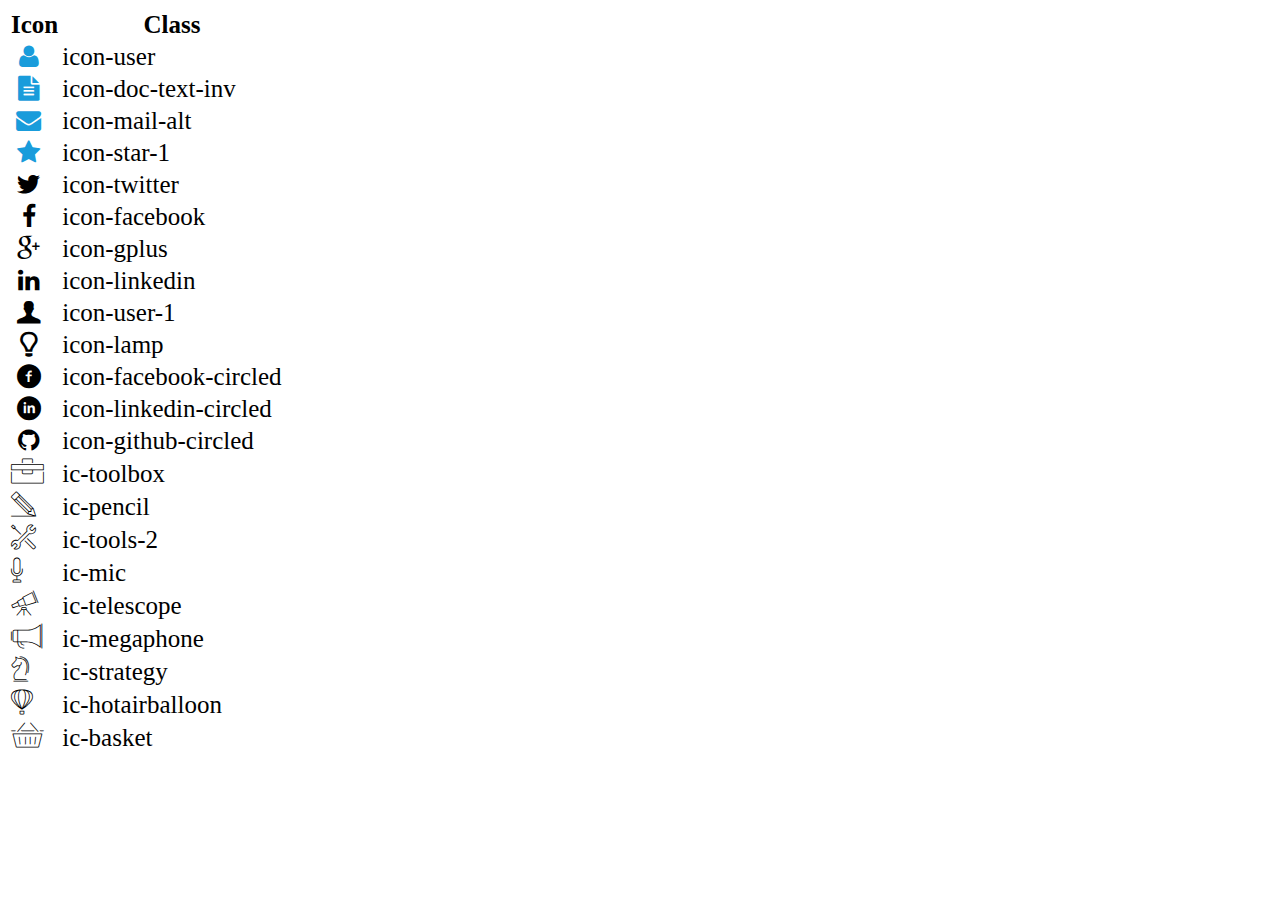
<file: icon-list.html>
<!DOCTYPE html>
<html lang="en">

<head>
    <meta charset="UTF-8">
    <meta http-equiv="X-UA-Compatible" content="IE=edge">
    <meta name="viewport" content="width=device-width, initial-scale=1.0">
    <link rel="stylesheet" href="css/font.css">
    <title>Icon List</title>
</head>

<body>
    <table style="font-size: 25px;">
        <thead>
            <tr>
                <th>Icon</th>
                <th>Class</th>
            </tr>
        </thead>
        <tbody>
            <tr>
                <td><i class="icon-user"></i></td>
                <td>icon-user</td>
            </tr>
            <tr>
                <td><i class="icon-doc-text-inv"></i></td>
                <td>icon-doc-text-inv</td>
            </tr>
            <tr>
                <td><i class="icon-mail-alt"></i></td>
                <td>icon-mail-alt</td>
            </tr>
            <tr>
                <td><i class="icon-star-1"></i></td>
                <td>icon-star-1</td>
            </tr>
            <tr>
                <td><i class="icon-twitter"></i></td>
                <td>icon-twitter</td>
            </tr>
            <tr>
                <td><i class="icon-facebook"></i></td>
                <td>icon-facebook</td>
            </tr>
            <tr>
                <td><i class="icon-gplus"></i></td>
                <td>icon-gplus</td>
            </tr>
            <tr>
                <td><i class="icon-linkedin"></i></td>
                <td>icon-linkedin</td>
            </tr>
            <tr>
                <td><i class="icon-user-1"></i></td>
                <td>icon-user-1</td>
            </tr>
            <tr>
                <td><i class="icon-lamp"></i></td>
                <td>icon-lamp</td>
            </tr>
            <tr>
                <td><i class="icon-facebook-circled"></i></td>
                <td>icon-facebook-circled</td>
            </tr>
            <tr>
                <td><i class="icon-linkedin-circled"></i></td>
                <td>icon-linkedin-circled</td>
            </tr>
            <tr>
                <td><i class="icon-github-circled"></i></td>
                <td>icon-github-circled</td>
            </tr>
            <tr>
                <td><i class="ic-toolbox"></i></td>
                <td>ic-toolbox</td>
            </tr>
            <tr>
                <td><i class="ic-pencil"></i></td>
                <td>ic-pencil</td>
            </tr>
            <tr>
                <td><i class="ic-tools-2"></i></td>
                <td>ic-tools-2</td>
            </tr>

            <tr>
                <td><i class="ic-mic"></i></td>
                <td>ic-mic</td>
            </tr>
            <tr>
                <td><i class="ic-telescope"></i></td>
                <td>ic-telescope</td>
            </tr>
            <tr>
                <td><i class="ic-megaphone"></i></td>
                <td>ic-megaphone</td>
            </tr>
            <tr>
                <td><i class="ic-strategy"></i></td>
                <td>ic-strategy</td>
            </tr>
            <tr>
                <td><i class="ic-hotairballoon"></i></td>
                <td>ic-hotairballoon</td>
            </tr>
            <tr>
                <td><i class="ic-basket"></i></td>
                <td>ic-basket</td>
            </tr>
        </tbody>
    </table>
</body>

</html>
</file>
<file: css/font.css>
@font-face {
	font-family: 'open_sanslight';
	src: url('../fonts/OpenSans-Light-webfont.eot');
	src: url('../fonts/OpenSans-Light-webfont.eot#iefix') format('embedded-opentype'),
		url('../fonts/OpenSans-Light-webfont.woff') format('woff'),
		url('../fonts/OpenSans-Light-webfont.ttf') format('truetype'),
		url('../fonts/OpenSans-Light-webfont.svg#open_sanslight') format('svg');
	font-weight: normal;
	font-style: normal;

}

@font-face {
	font-family: 'open_sansitalic';
	src: url('../fonts/OpenSans-Italic-webfont.eot');
	src: url('../fonts/OpenSans-Italic-webfont.eot#iefix') format('embedded-opentype'),
		url('../fonts/OpenSans-Italic-webfont.woff') format('woff'),
		url('../fonts/OpenSans-Italic-webfont.ttf') format('truetype'),
		url('../fonts/OpenSans-Italic-webfont.svg#open_sansitalic') format('svg');
	font-weight: normal;
	font-style: normal;

}

@font-face {
	font-family: 'open_sanssemibold';
	src: url('../fonts/OpenSans-Semibold-webfont.eot');
	src: url('../fonts/OpenSans-Semibold-webfont.eot#iefix') format('embedded-opentype'),
		url('../fonts/OpenSans-Semibold-webfont.woff') format('woff'),
		url('../fonts/OpenSans-Semibold-webfont.ttf') format('truetype'),
		url('../fonts/OpenSans-Semibold-webfont.svg#open_sanssemibold') format('svg');
	font-weight: normal;
	font-style: normal;

}


@font-face {
	font-family: 'open_sanslight_italic';
	src: url('../fonts/OpenSans-LightItalic-webfont.eot');
	src: url('../fonts/OpenSans-LightItalic-webfont.eot#iefix') format('embedded-opentype'),
		url('../fonts/OpenSans-LightItalic-webfont.woff') format('woff'),
		url('../fonts/OpenSans-LightItalic-webfont.ttf') format('truetype'),
		url('../fonts/OpenSans-LightItalic-webfont.svg#open_sanslight_italic') format('svg');
	font-weight: normal;
	font-style: normal;

}

@font-face {
	font-family: 'open_sansregular';
	src: url('../fonts/OpenSans-Regular-webfont.eot');
	src: url('../fonts/OpenSans-Regular-webfont.eot#iefix') format('embedded-opentype'),
		url('../fonts/OpenSans-Regular-webfont.woff') format('woff'),
		url('../fonts/OpenSans-Regular-webfont.ttf') format('truetype'),
		url('../fonts/OpenSans-Regular-webfont.svg#open_sansregular') format('svg');
	font-weight: normal;
	font-style: normal;

}


@font-face {
	font-family: 'fontello';
	src: url('../fonts/fontello.eot');
	src: url('../fonts/fontello.eot#iefix') format('embedded-opentype'),
		url('../fonts/fontello.woff') format('woff'),
		url('../fonts/fontello.ttf') format('truetype'),
		url('../fonts/fontello.svg#fontello') format('svg');
	font-weight: normal;
	font-style: normal;
}

[class^="icon-"]:before,
[class*=" icon-"]:before {
	font-family: "fontello";
	font-style: normal;
	font-weight: normal;
	speak: none;

	display: inline-block;
	text-decoration: inherit;
	width: 1em;
	margin-right: .2em;
	text-align: center;
	/* opacity: .8; */

	/* For safety - reset parent styles, that can break glyph codes*/
	font-variant: normal;
	text-transform: none;

	/* fix buttons height, for twitter bootstrap */
	line-height: 1em;

	/* Animation center compensation - margins should be symmetric */
	/* remove if not needed */
	margin-left: .2em;

	/* you can be more comfortable with increased icons size */
	/* font-size: 120%; */

	/* Font smoothing. That was taken from TWBS */
	-webkit-font-smoothing: antialiased;
	-moz-osx-font-smoothing: grayscale;

	/* Uncomment for 3D effect */
	/* text-shadow: 1px 1px 1px rgba(127, 127, 127, 0.3); */
}

.icon-emo-happy:before {
	content: '\e800';
}

/* '' */
.icon-emo-wink:before {
	content: '\e801';
}

/* '' */
.icon-emo-wink2:before {
	content: '\e802';
}

/* '' */
.icon-emo-unhappy:before {
	content: '\e803';
}

/* '' */
.icon-emo-sleep:before {
	content: '\e804';
}

/* '' */
.icon-emo-thumbsup:before {
	content: '\e805';
}

/* '' */
.icon-emo-devil:before {
	content: '\e806';
}

/* '' */
.icon-emo-surprised:before {
	content: '\e807';
}

/* '' */
.icon-emo-tongue:before {
	content: '\e808';
}

/* '' */
.icon-emo-coffee:before {
	content: '\e809';
}

/* '' */
.icon-emo-sunglasses:before {
	content: '\e80a';
}

/* '' */
.icon-emo-displeased:before {
	content: '\e80b';
}

/* '' */
.icon-emo-beer:before {
	content: '\e80c';
}

/* '' */
.icon-emo-grin:before {
	content: '\e80d';
}

/* '' */
.icon-emo-angry:before {
	content: '\e80e';
}

/* '' */
.icon-emo-saint:before {
	content: '\e80f';
}

/* '' */
.icon-emo-cry:before {
	content: '\e810';
}

/* '' */
.icon-emo-shoot:before {
	content: '\e811';
}

/* '' */
.icon-emo-squint:before {
	content: '\e812';
}

/* '' */
.icon-emo-laugh:before {
	content: '\e813';
}

/* '' */
.icon-spin1:before {
	content: '\e814';
}

/* '' */
.icon-spin2:before {
	content: '\e815';
}

/* '' */
.icon-spin3:before {
	content: '\e816';
}

/* '' */
.icon-spin4:before {
	content: '\e817';
}

/* '' */
.icon-spin5:before {
	content: '\e818';
}

/* '' */
.icon-spin6:before {
	content: '\e819';
}

/* '' */
.icon-firefox:before {
	content: '\e81a';
}

/* '' */
.icon-chrome:before {
	content: '\e81b';
}

/* '' */
.icon-opera:before {
	content: '\e81c';
}

/* '' */
.icon-ie:before {
	content: '\e81d';
}

/* '' */
.icon-crown:before {
	content: '\e81e';
}

/* '' */
.icon-crown-plus:before {
	content: '\e81f';
}

/* '' */
.icon-crown-minus:before {
	content: '\e820';
}

/* '' */
.icon-marquee:before {
	content: '\e821';
}

/* '' */
.icon-glass:before {
	content: '\e822';
}

/* '' */
.icon-music:before {
	content: '\e823';
}

/* '' */
.icon-search:before {
	content: '\e824';
}

/* '' */
.icon-mail:before {
	content: '\e825';
}

/* '' */
.icon-mail-alt:before {
	content: '\e826';
	color: #199cdb;
}

/* '' */
.icon-mail-squared:before {
	content: '\e827';
}

/* '' */
.icon-heart:before {
	content: '\e828';
}

/* '' */
.icon-heart-empty:before {
	content: '\e829';
}

/* '' */
.icon-star-1:before {
	content: '\e82a';
	color: #199cdb;
}

/* '' */
.icon-star-empty-1:before {
	content: '\e82b';
}

/* '' */
.icon-star-half:before {
	content: '\e82c';
}

/* '' */
.icon-star-half-alt:before {
	content: '\e82d';
}

/* '' */
.icon-user:before {
	content: '\e82e';
	color: #199cdb;
}

/* '' */
.icon-user-plus:before {
	content: '\e82f';
}

/* '' */
.icon-user-times:before {
	content: '\e830';
}

/* '' */
.icon-users:before {
	content: '\e831';
}

/* '' */
.icon-male:before {
	content: '\e832';
}

/* '' */
.icon-female:before {
	content: '\e833';
}

/* '' */
.icon-child:before {
	content: '\e834';
}

/* '' */
.icon-user-secret:before {
	content: '\e835';
}

/* '' */
.icon-video:before {
	content: '\e836';
}

/* '' */
.icon-videocam:before {
	content: '\e837';
}

/* '' */
.icon-picture:before {
	content: '\e838';
}

/* '' */
.icon-camera:before {
	content: '\e839';
}

/* '' */
.icon-camera-alt:before {
	content: '\e83a';
}

/* '' */
.icon-th-large:before {
	content: '\e83b';
}

/* '' */
.icon-th:before {
	content: '\e83c';
}

/* '' */
.icon-th-list:before {
	content: '\e83d';
}

/* '' */
.icon-ok:before {
	content: '\e83e';
}

/* '' */
.icon-ok-circled:before {
	content: '\e83f';
}

/* '' */
.icon-ok-circled2:before {
	content: '\e840';
}

/* '' */
.icon-ok-squared:before {
	content: '\e841';
}

/* '' */
.icon-cancel:before {
	content: '\e842';
}

/* '' */
.icon-cancel-circled:before {
	content: '\e843';
}

/* '' */
.icon-cancel-circled2:before {
	content: '\e844';
}

/* '' */
.icon-plus:before {
	content: '\e845';
}

/* '' */
.icon-plus-circled:before {
	content: '\e846';
}

/* '' */
.icon-plus-squared:before {
	content: '\e847';
}

/* '' */
.icon-plus-squared-alt:before {
	content: '\e848';
}

/* '' */
.icon-minus:before {
	content: '\e849';
}

/* '' */
.icon-minus-circled:before {
	content: '\e84a';
}

/* '' */
.icon-minus-squared:before {
	content: '\e84b';
}

/* '' */
.icon-minus-squared-alt:before {
	content: '\e84c';
}

/* '' */
.icon-help:before {
	content: '\e84d';
}

/* '' */
.icon-help-circled:before {
	content: '\e84e';
}

/* '' */
.icon-info-circled:before {
	content: '\e84f';
}

/* '' */
.icon-info:before {
	content: '\e850';
}

/* '' */
.icon-home:before {
	content: '\e851';
}

/* '' */
.icon-link:before {
	content: '\e852';
}

/* '' */
.icon-unlink:before {
	content: '\e853';
}

/* '' */
.icon-link-ext:before {
	content: '\e854';
}

/* '' */
.icon-link-ext-alt:before {
	content: '\e855';
}

/* '' */
.icon-attach:before {
	content: '\e856';
}

/* '' */
.icon-lock:before {
	content: '\e857';
}

/* '' */
.icon-lock-open:before {
	content: '\e858';
}

/* '' */
.icon-lock-open-alt:before {
	content: '\e859';
}

/* '' */
.icon-pin:before {
	content: '\e85a';
}

/* '' */
.icon-eye:before {
	content: '\e85b';
}

/* '' */
.icon-eye-off:before {
	content: '\e85c';
}

/* '' */
.icon-tag-1:before {
	content: '\e85d';
}

/* '' */
.icon-tags:before {
	content: '\e85e';
}

/* '' */
.icon-bookmark:before {
	content: '\e85f';
}

/* '' */
.icon-bookmark-empty:before {
	content: '\e860';
}

/* '' */
.icon-flag:before {
	content: '\e861';
}

/* '' */
.icon-flag-empty:before {
	content: '\e862';
}

/* '' */
.icon-flag-checkered:before {
	content: '\e863';
}

/* '' */
.icon-thumbs-up:before {
	content: '\e864';
}

/* '' */
.icon-thumbs-down:before {
	content: '\e865';
}

/* '' */
.icon-thumbs-up-alt:before {
	content: '\e866';
}

/* '' */
.icon-thumbs-down-alt:before {
	content: '\e867';
}

/* '' */
.icon-download:before {
	content: '\e868';
}

/* '' */
.icon-upload:before {
	content: '\e869';
}

/* '' */
.icon-download-cloud:before {
	content: '\e86a';
}

/* '' */
.icon-upload-cloud:before {
	content: '\e86b';
}

/* '' */
.icon-reply:before {
	content: '\e86c';
}

/* '' */
.icon-reply-all:before {
	content: '\e86d';
}

/* '' */
.icon-forward:before {
	content: '\e86e';
}

/* '' */
.icon-quote-left:before {
	content: '\e86f';
}

/* '' */
.icon-quote-right:before {
	content: '\e870';
}

/* '' */
.icon-code:before {
	content: '\e871';
}

/* '' */
.icon-export:before {
	content: '\e872';
}

/* '' */
.icon-export-alt:before {
	content: '\e873';
}

/* '' */
.icon-share:before {
	content: '\e874';
}

/* '' */
.icon-share-squared:before {
	content: '\e875';
}

/* '' */
.icon-pencil:before {
	content: '\e876';
}

/* '' */
.icon-pencil-squared:before {
	content: '\e877';
}

/* '' */
.icon-edit:before {
	content: '\e878';
}

/* '' */
.icon-print:before {
	content: '\e879';
}

/* '' */
.icon-retweet:before {
	content: '\e87a';
}

/* '' */
.icon-keyboard:before {
	content: '\e87b';
}

/* '' */
.icon-gamepad:before {
	content: '\e87c';
}

/* '' */
.icon-comment:before {
	content: '\e87d';
}

/* '' */
.icon-chat:before {
	content: '\e87e';
}

/* '' */
.icon-comment-empty:before {
	content: '\e87f';
}

/* '' */
.icon-chat-empty:before {
	content: '\e880';
}

/* '' */
.icon-bell:before {
	content: '\e881';
}

/* '' */
.icon-bell-alt:before {
	content: '\e882';
}

/* '' */
.icon-bell-off:before {
	content: '\e883';
}

/* '' */
.icon-bell-off-empty:before {
	content: '\e884';
}

/* '' */
.icon-attention-alt:before {
	content: '\e885';
}

/* '' */
.icon-attention:before {
	content: '\e886';
}

/* '' */
.icon-attention-circled:before {
	content: '\e887';
}

/* '' */
.icon-location:before {
	content: '\e888';
}

/* '' */
.icon-direction:before {
	content: '\e889';
}

/* '' */
.icon-compass:before {
	content: '\e88a';
}

/* '' */
.icon-trash:before {
	content: '\e88b';
}

/* '' */
.icon-trash-empty:before {
	content: '\e88c';
}

/* '' */
.icon-doc:before {
	content: '\e88d';
}

/* '' */
.icon-docs:before {
	content: '\e88e';
}

/* '' */
.icon-doc-text:before {
	content: '\e88f';
}

/* '' */
.icon-doc-inv:before {
	content: '\e890';
}

/* '' */
.icon-doc-text-inv:before {
	content: '\e891';
	color: #199cdb;
}

/* '' */
.icon-file-pdf:before {
	content: '\e892';
}

/* '' */
.icon-file-word:before {
	content: '\e893';
}

/* '' */
.icon-file-excel:before {
	content: '\e894';
}

/* '' */
.icon-file-powerpoint:before {
	content: '\e895';
	color: #199cdb;
}

/* '' */
.icon-file-image:before {
	content: '\e896';
}

/* '' */
.icon-file-archive:before {
	content: '\e897';
}

/* '' */
.icon-file-audio:before {
	content: '\e898';
}

/* '' */
.icon-file-video:before {
	content: '\e899';
}

/* '' */
.icon-file-code:before {
	content: '\e89a';
}

/* '' */
.icon-folder:before {
	content: '\e89b';
}

/* '' */
.icon-folder-open:before {
	content: '\e89c';
}

/* '' */
.icon-folder-empty:before {
	content: '\e89d';
}

/* '' */
.icon-folder-open-empty:before {
	content: '\e89e';
}

/* '' */
.icon-box:before {
	content: '\e89f';
}

/* '' */
.icon-rss:before {
	content: '\e8a0';
}

/* '' */
.icon-rss-squared:before {
	content: '\e8a1';
}

/* '' */
.icon-phone:before {
	content: '\e8a2';
}

/* '' */
.icon-phone-squared:before {
	content: '\e8a3';
}

/* '' */
.icon-fax:before {
	content: '\e8a4';
}

/* '' */
.icon-menu:before {
	content: '\e8a5';
}

/* '' */
.icon-cog:before {
	content: '\e8a6';
}

/* '' */
.icon-cog-alt:before {
	content: '\e8a7';
}

/* '' */
.icon-wrench:before {
	content: '\e8a8';
}

/* '' */
.icon-sliders:before {
	content: '\e8a9';
}

/* '' */
.icon-basket:before {
	content: '\e8aa';
}

/* '' */
.icon-cart-plus:before {
	content: '\e8ab';
}

/* '' */
.icon-cart-arrow-down:before {
	content: '\e8ac';
}

/* '' */
.icon-calendar:before {
	content: '\e8ad';
}

/* '' */
.icon-calendar-empty:before {
	content: '\e8ae';
}

/* '' */
.icon-login:before {
	content: '\e8af';
}

/* '' */
.icon-logout:before {
	content: '\e8b0';
}

/* '' */
.icon-mic:before {
	content: '\e8b1';
}

/* '' */
.icon-mute:before {
	content: '\e8b2';
}

/* '' */
.icon-volume-off:before {
	content: '\e8b3';
}

/* '' */
.icon-volume-down:before {
	content: '\e8b4';
}

/* '' */
.icon-volume-up:before {
	content: '\e8b5';
}

/* '' */
.icon-headphones:before {
	content: '\e8b6';
}

/* '' */
.icon-clock:before {
	content: '\e8b7';
}

/* '' */
.icon-lightbulb:before {
	content: '\e8b8';
}

/* '' */
.icon-block:before {
	content: '\e8b9';
}

/* '' */
.icon-resize-full:before {
	content: '\e8ba';
}

/* '' */
.icon-resize-full-alt:before {
	content: '\e8bb';
}

/* '' */
.icon-resize-small:before {
	content: '\e8bc';
}

/* '' */
.icon-resize-vertical:before {
	content: '\e8bd';
}

/* '' */
.icon-resize-horizontal:before {
	content: '\e8be';
}

/* '' */
.icon-move:before {
	content: '\e8bf';
}

/* '' */
.icon-zoom-in:before {
	content: '\e8c0';
}

/* '' */
.icon-zoom-out:before {
	content: '\e8c1';
}

/* '' */
.icon-down-circled2:before {
	content: '\e8c2';
}

/* '' */
.icon-up-circled2:before {
	content: '\e8c3';
}

/* '' */
.icon-left-circled2:before {
	content: '\e8c4';
}

/* '' */
.icon-right-circled2:before {
	content: '\e8c5';
}

/* '' */
.icon-down-dir:before {
	content: '\e8c6';
}

/* '' */
.icon-up-dir:before {
	content: '\e8c7';
}

/* '' */
.icon-left-dir:before {
	content: '\e8c8';
}

/* '' */
.icon-right-dir:before {
	content: '\e8c9';
}

/* '' */
.icon-down-open:before {
	content: '\e8ca';
}

/* '' */
.icon-left-open:before {
	content: '\e8cb';
}

/* '' */
.icon-right-open:before {
	content: '\e8cc';
}

/* '' */
.icon-up-open:before {
	content: '\e8cd';
}

/* '' */
.icon-angle-left:before {
	content: '\e8ce';
}

/* '' */
.icon-angle-right:before {
	content: '\e8cf';
}

/* '' */
.icon-angle-up:before {
	content: '\e8d0';
}

/* '' */
.icon-angle-down:before {
	content: '\e8d1';
}

/* '' */
.icon-angle-circled-left:before {
	content: '\e8d2';
}

/* '' */
.icon-angle-circled-right:before {
	content: '\e8d3';
}

/* '' */
.icon-angle-circled-up:before {
	content: '\e8d4';
}

/* '' */
.icon-angle-circled-down:before {
	content: '\e8d5';
}

/* '' */
.icon-angle-double-left:before {
	content: '\e8d6';
}

/* '' */
.icon-angle-double-right:before {
	content: '\e8d7';
}

/* '' */
.icon-angle-double-up:before {
	content: '\e8d8';
}

/* '' */
.icon-angle-double-down:before {
	content: '\e8d9';
}

/* '' */
.icon-down:before {
	content: '\e8da';
}

/* '' */
.icon-left:before {
	content: '\e8db';
}

/* '' */
.icon-right:before {
	content: '\e8dc';
}

/* '' */
.icon-up:before {
	content: '\e8dd';
}

/* '' */
.icon-down-big:before {
	content: '\e8de';
}

/* '' */
.icon-left-big:before {
	content: '\e8df';
}

/* '' */
.icon-right-big:before {
	content: '\e8e0';
}

/* '' */
.icon-up-big:before {
	content: '\e8e1';
}

/* '' */
.icon-right-hand:before {
	content: '\e8e2';
}

/* '' */
.icon-left-hand:before {
	content: '\e8e3';
}

/* '' */
.icon-up-hand:before {
	content: '\e8e4';
}

/* '' */
.icon-down-hand:before {
	content: '\e8e5';
}

/* '' */
.icon-left-circled:before {
	content: '\e8e6';
}

/* '' */
.icon-right-circled:before {
	content: '\e8e7';
}

/* '' */
.icon-up-circled:before {
	content: '\e8e8';
}

/* '' */
.icon-down-circled:before {
	content: '\e8e9';
}

/* '' */
.icon-cw:before {
	content: '\e8ea';
}

/* '' */
.icon-ccw:before {
	content: '\e8eb';
}

/* '' */
.icon-arrows-cw:before {
	content: '\e8ec';
}

/* '' */
.icon-level-up:before {
	content: '\e8ed';
}

/* '' */
.icon-level-down:before {
	content: '\e8ee';
}

/* '' */
.icon-shuffle:before {
	content: '\e8ef';
}

/* '' */
.icon-exchange:before {
	content: '\e8f0';
}

/* '' */
.icon-history:before {
	content: '\e8f1';
}

/* '' */
.icon-expand:before {
	content: '\e8f2';
}

/* '' */
.icon-collapse:before {
	content: '\e8f3';
}

/* '' */
.icon-expand-right:before {
	content: '\e8f4';
}

/* '' */
.icon-collapse-left:before {
	content: '\e8f5';
}

/* '' */
.icon-play:before {
	content: '\e8f6';
}

/* '' */
.icon-play-circled:before {
	content: '\e8f7';
}

/* '' */
.icon-play-circled2:before {
	content: '\e8f8';
}

/* '' */
.icon-stop:before {
	content: '\e8f9';
}

/* '' */
.icon-pause:before {
	content: '\e8fa';
}

/* '' */
.icon-to-end:before {
	content: '\e8fb';
}

/* '' */
.icon-to-end-alt:before {
	content: '\e8fc';
}

/* '' */
.icon-to-start:before {
	content: '\e8fd';
}

/* '' */
.icon-to-start-alt:before {
	content: '\e8fe';
}

/* '' */
.icon-fast-fw:before {
	content: '\e8ff';
}

/* '' */
.icon-fast-bw:before {
	content: '\e900';
}

/* '' */
.icon-eject:before {
	content: '\e901';
}

/* '' */
.icon-target:before {
	content: '\e902';
}

/* '' */
.icon-signal:before {
	content: '\e903';
}

/* '' */
.icon-wifi:before {
	content: '\e904';
}

/* '' */
.icon-award:before {
	content: '\e905';
}

/* '' */
.icon-desktop:before {
	content: '\e906';
}

/* '' */
.icon-laptop:before {
	content: '\e907';
}

/* '' */
.icon-tablet:before {
	content: '\e908';
}

/* '' */
.icon-mobile:before {
	content: '\e909';
}

/* '' */
.icon-inbox:before {
	content: '\e90a';
}

/* '' */
.icon-globe:before {
	content: '\e90b';
}

/* '' */
.icon-sun:before {
	content: '\e90c';
}

/* '' */
.icon-cloud:before {
	content: '\e90d';
}

/* '' */
.icon-flash:before {
	content: '\e90e';
}

/* '' */
.icon-moon:before {
	content: '\e90f';
}

/* '' */
.icon-umbrella-1:before {
	content: '\e910';
}

/* '' */
.icon-flight:before {
	content: '\e911';
}

/* '' */
.icon-fighter-jet:before {
	content: '\e912';
}

/* '' */
.icon-paper-plane:before {
	content: '\e913';
}

/* '' */
.icon-paper-plane-empty:before {
	content: '\e914';
}

/* '' */
.icon-space-shuttle:before {
	content: '\e915';
}

/* '' */
.icon-leaf:before {
	content: '\e916';
}

/* '' */
.icon-font:before {
	content: '\e917';
}

/* '' */
.icon-bold:before {
	content: '\e918';
}

/* '' */
.icon-medium:before {
	content: '\e919';
}

/* '' */
.icon-italic:before {
	content: '\e91a';
}

/* '' */
.icon-header:before {
	content: '\e91b';
}

/* '' */
.icon-paragraph:before {
	content: '\e91c';
}

/* '' */
.icon-text-height:before {
	content: '\e91d';
}

/* '' */
.icon-text-width:before {
	content: '\e91e';
}

/* '' */
.icon-align-left:before {
	content: '\e91f';
}

/* '' */
.icon-align-center:before {
	content: '\e920';
}

/* '' */
.icon-align-right:before {
	content: '\e921';
}

/* '' */
.icon-align-justify:before {
	content: '\e922';
}

/* '' */
.icon-list:before {
	content: '\e923';
}

/* '' */
.icon-indent-left:before {
	content: '\e924';
}

/* '' */
.icon-indent-right:before {
	content: '\e925';
}

/* '' */
.icon-list-bullet:before {
	content: '\e926';
}

/* '' */
.icon-list-numbered:before {
	content: '\e927';
}

/* '' */
.icon-strike:before {
	content: '\e928';
}

/* '' */
.icon-underline:before {
	content: '\e929';
}

/* '' */
.icon-superscript:before {
	content: '\e92a';
}

/* '' */
.icon-subscript:before {
	content: '\e92b';
}

/* '' */
.icon-table:before {
	content: '\e92c';
}

/* '' */
.icon-columns:before {
	content: '\e92d';
}

/* '' */
.icon-crop:before {
	content: '\e92e';
}

/* '' */
.icon-scissors:before {
	content: '\e92f';
}

/* '' */
.icon-paste:before {
	content: '\e930';
}

/* '' */
.icon-briefcase:before {
	content: '\e931';
}

/* '' */
.icon-suitcase:before {
	content: '\e932';
}

/* '' */
.icon-ellipsis:before {
	content: '\e933';
}

/* '' */
.icon-ellipsis-vert:before {
	content: '\e934';
}

/* '' */
.icon-off:before {
	content: '\e935';
}

/* '' */
.icon-road:before {
	content: '\e936';
}

/* '' */
.icon-list-alt:before {
	content: '\e937';
}

/* '' */
.icon-qrcode:before {
	content: '\e938';
}

/* '' */
.icon-barcode:before {
	content: '\e939';
}

/* '' */
.icon-book:before {
	content: '\e93a';
}

/* '' */
.icon-ajust:before {
	content: '\e93b';
}

/* '' */
.icon-tint:before {
	content: '\e93c';
}

/* '' */
.icon-toggle-off:before {
	content: '\e93d';
}

/* '' */
.icon-toggle-on:before {
	content: '\e93e';
}

/* '' */
.icon-check:before {
	content: '\e93f';
}

/* '' */
.icon-check-empty:before {
	content: '\e940';
}

/* '' */
.icon-circle:before {
	content: '\e941';
}

/* '' */
.icon-circle-empty:before {
	content: '\e942';
}

/* '' */
.icon-circle-thin:before {
	content: '\e943';
}

/* '' */
.icon-circle-notch:before {
	content: '\e944';
}

/* '' */
.icon-dot-circled:before {
	content: '\e945';
}

/* '' */
.icon-asterisk:before {
	content: '\e946';
}

/* '' */
.icon-gift:before {
	content: '\e947';
}

/* '' */
.icon-fire:before {
	content: '\e948';
}

/* '' */
.icon-magnet:before {
	content: '\e949';
}

/* '' */
.icon-chart-bar:before {
	content: '\e94a';
}

/* '' */
.icon-chart-area:before {
	content: '\e94b';
}

/* '' */
.icon-chart-pie:before {
	content: '\e94c';
}

/* '' */
.icon-chart-line:before {
	content: '\e94d';
}

/* '' */
.icon-ticket:before {
	content: '\e94e';
}

/* '' */
.icon-credit-card:before {
	content: '\e94f';
}

/* '' */
.icon-floppy:before {
	content: '\e950';
}

/* '' */
.icon-megaphone:before {
	content: '\e951';
}

/* '' */
.icon-hdd:before {
	content: '\e952';
}

/* '' */
.icon-key:before {
	content: '\e953';
}

/* '' */
.icon-fork:before {
	content: '\e954';
}

/* '' */
.icon-rocket:before {
	content: '\e955';
}

/* '' */
.icon-bug:before {
	content: '\e956';
}

/* '' */
.icon-certificate:before {
	content: '\e957';
}

/* '' */
.icon-tasks:before {
	content: '\e958';
}

/* '' */
.icon-filter:before {
	content: '\e959';
}

/* '' */
.icon-beaker:before {
	content: '\e95a';
}

/* '' */
.icon-magic:before {
	content: '\e95b';
}

/* '' */
.icon-cab:before {
	content: '\e95c';
}

/* '' */
.icon-taxi:before {
	content: '\e95d';
}

/* '' */
.icon-truck:before {
	content: '\e95e';
}

/* '' */
.icon-bus:before {
	content: '\e95f';
}

/* '' */
.icon-bicycle:before {
	content: '\e960';
}

/* '' */
.icon-motorcycle:before {
	content: '\e961';
}

/* '' */
.icon-train:before {
	content: '\e962';
}

/* '' */
.icon-subway:before {
	content: '\e963';
}

/* '' */
.icon-ship:before {
	content: '\e964';
}

/* '' */
.icon-money:before {
	content: '\e965';
}

/* '' */
.icon-euro:before {
	content: '\e966';
}

/* '' */
.icon-pound:before {
	content: '\e967';
}

/* '' */
.icon-dollar:before {
	content: '\e968';
}

/* '' */
.icon-rupee:before {
	content: '\e969';
}

/* '' */
.icon-yen:before {
	content: '\e96a';
}

/* '' */
.icon-rouble:before {
	content: '\e96b';
}

/* '' */
.icon-shekel:before {
	content: '\e96c';
}

/* '' */
.icon-try:before {
	content: '\e96d';
}

/* '' */
.icon-won:before {
	content: '\e96e';
}

/* '' */
.icon-bitcoin:before {
	content: '\e96f';
}

/* '' */
.icon-viacoin:before {
	content: '\e970';
}

/* '' */
.icon-sort:before {
	content: '\e971';
}

/* '' */
.icon-sort-down:before {
	content: '\e972';
}

/* '' */
.icon-sort-up:before {
	content: '\e973';
}

/* '' */
.icon-sort-alt-up:before {
	content: '\e974';
}

/* '' */
.icon-sort-alt-down:before {
	content: '\e975';
}

/* '' */
.icon-sort-name-up:before {
	content: '\e976';
}

/* '' */
.icon-sort-name-down:before {
	content: '\e977';
}

/* '' */
.icon-sort-number-up:before {
	content: '\e978';
}

/* '' */
.icon-sort-number-down:before {
	content: '\e979';
}

/* '' */
.icon-hammer:before {
	content: '\e97a';
}

/* '' */
.icon-gauge:before {
	content: '\e97b';
}

/* '' */
.icon-sitemap:before {
	content: '\e97c';
}

/* '' */
.icon-spinner:before {
	content: '\e97d';
}

/* '' */
.icon-coffee:before {
	content: '\e97e';
}

/* '' */
.icon-food:before {
	content: '\e97f';
}

/* '' */
.icon-beer:before {
	content: '\e980';
}

/* '' */
.icon-user-md:before {
	content: '\e981';
}

/* '' */
.icon-stethoscope:before {
	content: '\e982';
}

/* '' */
.icon-heartbeat:before {
	content: '\e983';
}

/* '' */
.icon-ambulance:before {
	content: '\e984';
}

/* '' */
.icon-medkit:before {
	content: '\e985';
}

/* '' */
.icon-h-sigh:before {
	content: '\e986';
}

/* '' */
.icon-bed:before {
	content: '\e987';
}

/* '' */
.icon-hospital:before {
	content: '\e988';
}

/* '' */
.icon-building:before {
	content: '\e989';
}

/* '' */
.icon-building-filled:before {
	content: '\e98a';
}

/* '' */
.icon-bank:before {
	content: '\e98b';
}

/* '' */
.icon-smile:before {
	content: '\e98c';
}

/* '' */
.icon-frown:before {
	content: '\e98d';
}

/* '' */
.icon-meh:before {
	content: '\e98e';
}

/* '' */
.icon-anchor:before {
	content: '\e98f';
}

/* '' */
.icon-terminal:before {
	content: '\e990';
}

/* '' */
.icon-eraser:before {
	content: '\e991';
}

/* '' */
.icon-puzzle:before {
	content: '\e992';
}

/* '' */
.icon-shield:before {
	content: '\e993';
}

/* '' */
.icon-extinguisher:before {
	content: '\e994';
}

/* '' */
.icon-bullseye:before {
	content: '\e995';
}

/* '' */
.icon-wheelchair:before {
	content: '\e996';
}

/* '' */
.icon-language:before {
	content: '\e997';
}

/* '' */
.icon-graduation-cap:before {
	content: '\e998';
}

/* '' */
.icon-paw:before {
	content: '\e999';
}

/* '' */
.icon-spoon:before {
	content: '\e99a';
}

/* '' */
.icon-cube:before {
	content: '\e99b';
}

/* '' */
.icon-cubes:before {
	content: '\e99c';
}

/* '' */
.icon-recycle:before {
	content: '\e99d';
}

/* '' */
.icon-tree:before {
	content: '\e99e';
}

/* '' */
.icon-database:before {
	content: '\e99f';
}

/* '' */
.icon-server:before {
	content: '\e9a0';
}

/* '' */
.icon-lifebuoy:before {
	content: '\e9a1';
}

/* '' */
.icon-rebel:before {
	content: '\e9a2';
}

/* '' */
.icon-empire:before {
	content: '\e9a3';
}

/* '' */
.icon-bomb:before {
	content: '\e9a4';
}

/* '' */
.icon-soccer-ball:before {
	content: '\e9a5';
}

/* '' */
.icon-tty:before {
	content: '\e9a6';
}

/* '' */
.icon-binoculars:before {
	content: '\e9a7';
}

/* '' */
.icon-plug:before {
	content: '\e9a8';
}

/* '' */
.icon-newspaper:before {
	content: '\e9a9';
}

/* '' */
.icon-calc:before {
	content: '\e9aa';
}

/* '' */
.icon-copyright:before {
	content: '\e9ab';
}

/* '' */
.icon-at:before {
	content: '\e9ac';
}

/* '' */
.icon-eyedropper:before {
	content: '\e9ad';
}

/* '' */
.icon-brush:before {
	content: '\e9ae';
}

/* '' */
.icon-birthday:before {
	content: '\e9af';
}

/* '' */
.icon-diamond:before {
	content: '\e9b0';
}

/* '' */
.icon-street-view:before {
	content: '\e9b1';
}

/* '' */
.icon-venus:before {
	content: '\e9b2';
}

/* '' */
.icon-mars:before {
	content: '\e9b3';
}

/* '' */
.icon-mercury:before {
	content: '\e9b4';
}

/* '' */
.icon-transgender:before {
	content: '\e9b5';
}

/* '' */
.icon-transgender-alt:before {
	content: '\e9b6';
}

/* '' */
.icon-venus-double:before {
	content: '\e9b7';
}

/* '' */
.icon-mars-double:before {
	content: '\e9b8';
}

/* '' */
.icon-venus-mars:before {
	content: '\e9b9';
}

/* '' */
.icon-mars-stroke:before {
	content: '\e9ba';
}

/* '' */
.icon-mars-stroke-v:before {
	content: '\e9bb';
}

/* '' */
.icon-mars-stroke-h:before {
	content: '\e9bc';
}

/* '' */
.icon-neuter:before {
	content: '\e9bd';
}

/* '' */
.icon-cc-visa:before {
	content: '\e9be';
}

/* '' */
.icon-cc-mastercard:before {
	content: '\e9bf';
}

/* '' */
.icon-cc-discover:before {
	content: '\e9c0';
}

/* '' */
.icon-cc-amex:before {
	content: '\e9c1';
}

/* '' */
.icon-cc-paypal:before {
	content: '\e9c2';
}

/* '' */
.icon-cc-stripe:before {
	content: '\e9c3';
}

/* '' */
.icon-adn:before {
	content: '\e9c4';
}

/* '' */
.icon-android:before {
	content: '\e9c5';
}

/* '' */
.icon-angellist:before {
	content: '\e9c6';
}

/* '' */
.icon-apple:before {
	content: '\e9c7';
}

/* '' */
.icon-behance:before {
	content: '\e9c8';
}

/* '' */
.icon-behance-squared:before {
	content: '\e9c9';
}

/* '' */
.icon-bitbucket:before {
	content: '\e9ca';
}

/* '' */
.icon-bitbucket-squared:before {
	content: '\e9cb';
}

/* '' */
.icon-buysellads:before {
	content: '\e9cc';
}

/* '' */
.icon-cc:before {
	content: '\e9cd';
}

/* '' */
.icon-codeopen:before {
	content: '\e9ce';
}

/* '' */
.icon-connectdevelop:before {
	content: '\e9cf';
}

/* '' */
.icon-css3:before {
	content: '\e9d0';
}

/* '' */
.icon-dashcube:before {
	content: '\e9d1';
}

/* '' */
.icon-delicious:before {
	content: '\e9d2';
}

/* '' */
.icon-deviantart:before {
	content: '\e9d3';
}

/* '' */
.icon-digg:before {
	content: '\e9d4';
}

/* '' */
.icon-dribbble:before {
	content: '\e9d5';
}

/* '' */
.icon-dropbox:before {
	content: '\e9d6';
}

/* '' */
.icon-drupal:before {
	content: '\e9d7';
}

/* '' */
.icon-facebook:before {
	content: '\e9d8';
}

/* '' */
.icon-facebook-squared:before {
	content: '\e9d9';
}

/* '' */
.icon-facebook-official:before {
	content: '\e9da';
}

/* '' */
.icon-flickr:before {
	content: '\e9db';
}

/* '' */
.icon-forumbee:before {
	content: '\e9dc';
}

/* '' */
.icon-foursquare:before {
	content: '\e9dd';
}

/* '' */
.icon-git-squared:before {
	content: '\e9de';
}

/* '' */
.icon-git:before {
	content: '\e9df';
}

/* '' */
.icon-github:before {
	content: '\e9e0';
}

/* '' */
.icon-github-squared:before {
	content: '\e9e1';
}

/* '' */
.icon-github-circled:before {
	content: '\e9e2';
}

/* '' */
.icon-gittip:before {
	content: '\e9e3';
}

/* '' */
.icon-google:before {
	content: '\e9e4';
}

/* '' */
.icon-gplus:before {
	content: '\e9e5';
}

/* '' */
.icon-gplus-squared:before {
	content: '\e9e6';
}

/* '' */
.icon-gwallet:before {
	content: '\e9e7';
}

/* '' */
.icon-hacker-news:before {
	content: '\e9e8';
}

/* '' */
.icon-html5:before {
	content: '\e9e9';
}

/* '' */
.icon-instagram:before {
	content: '\e9ea';
}

/* '' */
.icon-ioxhost:before {
	content: '\e9eb';
}

/* '' */
.icon-joomla:before {
	content: '\e9ec';
}

/* '' */
.icon-jsfiddle:before {
	content: '\e9ed';
}

/* '' */
.icon-lastfm:before {
	content: '\e9ee';
}

/* '' */
.icon-lastfm-squared:before {
	content: '\e9ef';
}

/* '' */
.icon-leanpub:before {
	content: '\e9f0';
}

/* '' */
.icon-linkedin-squared:before {
	content: '\e9f1';
}

/* '' */
.icon-linux:before {
	content: '\e9f2';
}

/* '' */
.icon-linkedin:before {
	content: '\e9f3';
}

/* '' */
.icon-maxcdn:before {
	content: '\e9f4';
}

/* '' */
.icon-meanpath:before {
	content: '\e9f5';
}

/* '' */
.icon-openid:before {
	content: '\e9f6';
}

/* '' */
.icon-pagelines:before {
	content: '\e9f7';
}

/* '' */
.icon-paypal:before {
	content: '\e9f8';
}

/* '' */
.icon-pied-piper-squared:before {
	content: '\e9f9';
}

/* '' */
.icon-pied-piper-alt:before {
	content: '\e9fa';
}

/* '' */
.icon-pinterest:before {
	content: '\e9fb';
}

/* '' */
.icon-pinterest-circled:before {
	content: '\e9fc';
}

/* '' */
.icon-pinterest-squared:before {
	content: '\e9fd';
}

/* '' */
.icon-qq:before {
	content: '\e9fe';
}

/* '' */
.icon-reddit:before {
	content: '\e9ff';
}

/* '' */
.icon-reddit-squared:before {
	content: '\ea00';
}

/* '' */
.icon-renren:before {
	content: '\ea01';
}

/* '' */
.icon-sellsy:before {
	content: '\ea02';
}

/* '' */
.icon-shirtsinbulk:before {
	content: '\ea03';
}

/* '' */
.icon-simplybuilt:before {
	content: '\ea04';
}

/* '' */
.icon-skyatlas:before {
	content: '\ea05';
}

/* '' */
.icon-skype:before {
	content: '\ea06';
}

/* '' */
.icon-slack:before {
	content: '\ea07';
}

/* '' */
.icon-slideshare:before {
	content: '\ea08';
}

/* '' */
.icon-soundcloud:before {
	content: '\ea09';
}

/* '' */
.icon-spotify:before {
	content: '\ea0a';
}

/* '' */
.icon-stackexchange:before {
	content: '\ea0b';
}

/* '' */
.icon-stackoverflow:before {
	content: '\ea0c';
}

/* '' */
.icon-steam:before {
	content: '\ea0d';
}

/* '' */
.icon-steam-squared:before {
	content: '\ea0e';
}

/* '' */
.icon-stumbleupon:before {
	content: '\ea0f';
}

/* '' */
.icon-stumbleupon-circled:before {
	content: '\ea10';
}

/* '' */
.icon-tencent-weibo:before {
	content: '\ea11';
}

/* '' */
.icon-trello:before {
	content: '\ea12';
}

/* '' */
.icon-tumblr:before {
	content: '\ea13';
}

/* '' */
.icon-tumblr-squared:before {
	content: '\ea14';
}

/* '' */
.icon-twitch:before {
	content: '\ea15';
}

/* '' */
.icon-note:before {
	content: '\ea16';
}

/* '' */
.icon-note-beamed:before {
	content: '\ea17';
}

/* '' */
.icon-music-1:before {
	content: '\ea18';
}

/* '' */
.icon-search-1:before {
	content: '\ea19';
}

/* '' */
.icon-flashlight:before {
	content: '\ea1a';
}

/* '' */
.icon-mail-1:before {
	content: '\ea1b';
}

/* '' */
.icon-heart-1:before {
	content: '\ea1c';
}

/* '' */
.icon-heart-empty-1:before {
	content: '\ea1d';
}

/* '' */
.icon-star:before {
	content: '\ea1e';
}

/* '' */
.icon-star-empty:before {
	content: '\ea1f';
}

/* '' */
.icon-user-1:before {
	content: '\ea20';
}

/* '' */
.icon-users-1:before {
	content: '\ea21';
}

/* '' */
.icon-user-add:before {
	content: '\ea22';
}

/* '' */
.icon-video-1:before {
	content: '\ea23';
}

/* '' */
.icon-picture-1:before {
	content: '\ea24';
}

/* '' */
.icon-camera-1:before {
	content: '\ea25';
}

/* '' */
.icon-layout:before {
	content: '\ea26';
}

/* '' */
.icon-menu-1:before {
	content: '\ea27';
}

/* '' */
.icon-check-1:before {
	content: '\ea28';
}

/* '' */
.icon-cancel-1:before {
	content: '\ea29';
}

/* '' */
.icon-cancel-circled-1:before {
	content: '\ea2a';
}

/* '' */
.icon-cancel-squared:before {
	content: '\ea2b';
}

/* '' */
.icon-plus-1:before {
	content: '\ea2c';
}

/* '' */
.icon-plus-circled-1:before {
	content: '\ea2d';
}

/* '' */
.icon-plus-squared-1:before {
	content: '\ea2e';
}

/* '' */
.icon-minus-1:before {
	content: '\ea2f';
}

/* '' */
.icon-minus-circled-1:before {
	content: '\ea30';
}

/* '' */
.icon-minus-squared-1:before {
	content: '\ea31';
}

/* '' */
.icon-help-1:before {
	content: '\ea32';
}

/* '' */
.icon-help-circled-1:before {
	content: '\ea33';
}

/* '' */
.icon-info-1:before {
	content: '\ea34';
}

/* '' */
.icon-info-circled-1:before {
	content: '\ea35';
}

/* '' */
.icon-back:before {
	content: '\ea36';
}

/* '' */
.icon-home-1:before {
	content: '\ea37';
}

/* '' */
.icon-link-1:before {
	content: '\ea38';
}

/* '' */
.icon-attach-1:before {
	content: '\ea39';
}

/* '' */
.icon-lock-1:before {
	content: '\ea3a';
}

/* '' */
.icon-lock-open-1:before {
	content: '\ea3b';
}

/* '' */
.icon-eye-1:before {
	content: '\ea3c';
}

/* '' */
.icon-tag:before {
	content: '\ea3d';
}

/* '' */
.icon-bookmark-1:before {
	content: '\ea3e';
}

/* '' */
.icon-bookmarks:before {
	content: '\ea3f';
}

/* '' */
.icon-flag-1:before {
	content: '\ea40';
}

/* '' */
.icon-thumbs-up-1:before {
	content: '\ea41';
}

/* '' */
.icon-thumbs-down-1:before {
	content: '\ea42';
}

/* '' */
.icon-download-1:before {
	content: '\ea43';
}

/* '' */
.icon-upload-1:before {
	content: '\ea44';
}

/* '' */
.icon-upload-cloud-1:before {
	content: '\ea45';
}

/* '' */
.icon-reply-1:before {
	content: '\ea46';
}

/* '' */
.icon-reply-all-1:before {
	content: '\ea47';
}

/* '' */
.icon-forward-1:before {
	content: '\ea48';
}

/* '' */
.icon-quote:before {
	content: '\ea49';
}

/* '' */
.icon-code-1:before {
	content: '\ea4a';
}

/* '' */
.icon-export-1:before {
	content: '\ea4b';
}

/* '' */
.icon-pencil-1:before {
	content: '\ea4c';
}

/* '' */
.icon-feather:before {
	content: '\ea4d';
}

/* '' */
.icon-print-1:before {
	content: '\ea4e';
}

/* '' */
.icon-retweet-1:before {
	content: '\ea4f';
}

/* '' */
.icon-keyboard-1:before {
	content: '\ea50';
}

/* '' */
.icon-comment-1:before {
	content: '\ea51';
}

/* '' */
.icon-chat-1:before {
	content: '\ea52';
}

/* '' */
.icon-bell-1:before {
	content: '\ea53';
}

/* '' */
.icon-attention-1:before {
	content: '\ea54';
}

/* '' */
.icon-alert:before {
	content: '\ea55';
}

/* '' */
.icon-vcard:before {
	content: '\ea56';
}

/* '' */
.icon-address:before {
	content: '\ea57';
}

/* '' */
.icon-location-1:before {
	content: '\ea58';
}

/* '' */
.icon-map:before {
	content: '\ea59';
}

/* '' */
.icon-direction-1:before {
	content: '\ea5a';
}

/* '' */
.icon-compass-1:before {
	content: '\ea5b';
}

/* '' */
.icon-cup:before {
	content: '\ea5c';
}

/* '' */
.icon-trash-1:before {
	content: '\ea5d';
}

/* '' */
.icon-doc-1:before {
	content: '\ea5e';
}

/* '' */
.icon-docs-1:before {
	content: '\ea5f';
}

/* '' */
.icon-doc-landscape:before {
	content: '\ea60';
}

/* '' */
.icon-doc-text-1:before {
	content: '\ea61';
}

/* '' */
.icon-doc-text-inv-1:before {
	content: '\ea62';
}

/* '' */
.icon-newspaper-1:before {
	content: '\ea63';
}

/* '' */
.icon-book-open:before {
	content: '\ea64';
}

/* '' */
.icon-book-1:before {
	content: '\ea65';
}

/* '' */
.icon-folder-1:before {
	content: '\ea66';
}

/* '' */
.icon-archive:before {
	content: '\ea67';
}

/* '' */
.icon-box-1:before {
	content: '\ea68';
}

/* '' */
.icon-rss-1:before {
	content: '\ea69';
}

/* '' */
.icon-phone-1:before {
	content: '\ea6a';
}

/* '' */
.icon-cog-1:before {
	content: '\ea6b';
}

/* '' */
.icon-tools:before {
	content: '\ea6c';
}

/* '' */
.icon-share-1:before {
	content: '\ea6d';
}

/* '' */
.icon-shareable:before {
	content: '\ea6e';
}

/* '' */
.icon-basket-1:before {
	content: '\ea6f';
}

/* '' */
.icon-bag:before {
	content: '\ea70';
}

/* '' */
.icon-calendar-1:before {
	content: '\ea71';
}

/* '' */
.icon-login-1:before {
	content: '\ea72';
}

/* '' */
.icon-logout-1:before {
	content: '\ea73';
}

/* '' */
.icon-mic-1:before {
	content: '\ea74';
}

/* '' */
.icon-mute-1:before {
	content: '\ea75';
}

/* '' */
.icon-sound:before {
	content: '\ea76';
}

/* '' */
.icon-volume:before {
	content: '\ea77';
}

/* '' */
.icon-clock-1:before {
	content: '\ea78';
}

/* '' */
.icon-hourglass:before {
	content: '\ea79';
}

/* '' */
.icon-lamp:before {
	content: '\ea7a';
}

/* '' */
.icon-light-down:before {
	content: '\ea7b';
}

/* '' */
.icon-light-up:before {
	content: '\ea7c';
}

/* '' */
.icon-adjust:before {
	content: '\ea7d';
}

/* '' */
.icon-block-1:before {
	content: '\ea7e';
}

/* '' */
.icon-resize-full-1:before {
	content: '\ea7f';
}

/* '' */
.icon-resize-small-1:before {
	content: '\ea80';
}

/* '' */
.icon-popup:before {
	content: '\ea81';
}

/* '' */
.icon-publish:before {
	content: '\ea82';
}

/* '' */
.icon-window:before {
	content: '\ea83';
}

/* '' */
.icon-arrow-combo:before {
	content: '\ea84';
}

/* '' */
.icon-down-circled-1:before {
	content: '\ea85';
}

/* '' */
.icon-left-circled-1:before {
	content: '\ea86';
}

/* '' */
.icon-right-circled-1:before {
	content: '\ea87';
}

/* '' */
.icon-up-circled-1:before {
	content: '\ea88';
}

/* '' */
.icon-down-open-1:before {
	content: '\ea89';
}

/* '' */
.icon-left-open-1:before {
	content: '\ea8a';
}

/* '' */
.icon-right-open-1:before {
	content: '\ea8b';
}

/* '' */
.icon-up-open-1:before {
	content: '\ea8c';
}

/* '' */
.icon-down-open-mini:before {
	content: '\ea8d';
}

/* '' */
.icon-left-open-mini:before {
	content: '\ea8e';
}

/* '' */
.icon-right-open-mini:before {
	content: '\ea8f';
}

/* '' */
.icon-up-open-mini:before {
	content: '\ea90';
}

/* '' */
.icon-down-open-big:before {
	content: '\ea91';
}

/* '' */
.icon-left-open-big:before {
	content: '\ea92';
}

/* '' */
.icon-right-open-big:before {
	content: '\ea93';
}

/* '' */
.icon-up-open-big:before {
	content: '\ea94';
}

/* '' */
.icon-down-1:before {
	content: '\ea95';
}

/* '' */
.icon-left-1:before {
	content: '\ea96';
}

/* '' */
.icon-right-1:before {
	content: '\ea97';
}

/* '' */
.icon-up-1:before {
	content: '\ea98';
}

/* '' */
.icon-down-dir-1:before {
	content: '\ea99';
}

/* '' */
.icon-left-dir-1:before {
	content: '\ea9a';
}

/* '' */
.icon-right-dir-1:before {
	content: '\ea9b';
}

/* '' */
.icon-up-dir-1:before {
	content: '\ea9c';
}

/* '' */
.icon-down-bold:before {
	content: '\ea9d';
}

/* '' */
.icon-left-bold:before {
	content: '\ea9e';
}

/* '' */
.icon-right-bold:before {
	content: '\ea9f';
}

/* '' */
.icon-up-bold:before {
	content: '\eaa0';
}

/* '' */
.icon-down-thin:before {
	content: '\eaa1';
}

/* '' */
.icon-left-thin:before {
	content: '\eaa2';
}

/* '' */
.icon-right-thin:before {
	content: '\eaa3';
}

/* '' */
.icon-up-thin:before {
	content: '\eaa4';
}

/* '' */
.icon-ccw-1:before {
	content: '\eaa5';
}

/* '' */
.icon-cw-1:before {
	content: '\eaa6';
}

/* '' */
.icon-arrows-ccw:before {
	content: '\eaa7';
}

/* '' */
.icon-level-down-1:before {
	content: '\eaa8';
}

/* '' */
.icon-level-up-1:before {
	content: '\eaa9';
}

/* '' */
.icon-shuffle-1:before {
	content: '\eaaa';
}

/* '' */
.icon-loop:before {
	content: '\eaab';
}

/* '' */
.icon-switch:before {
	content: '\eaac';
}

/* '' */
.icon-play-1:before {
	content: '\eaad';
}

/* '' */
.icon-stop-1:before {
	content: '\eaae';
}

/* '' */
.icon-pause-1:before {
	content: '\eaaf';
}

/* '' */
.icon-record:before {
	content: '\eab0';
}

/* '' */
.icon-to-end-1:before {
	content: '\eab1';
}

/* '' */
.icon-to-start-1:before {
	content: '\eab2';
}

/* '' */
.icon-fast-forward:before {
	content: '\eab3';
}

/* '' */
.icon-fast-backward:before {
	content: '\eab4';
}

/* '' */
.icon-progress-0:before {
	content: '\eab5';
}

/* '' */
.icon-progress-1:before {
	content: '\eab6';
}

/* '' */
.icon-progress-2:before {
	content: '\eab7';
}

/* '' */
.icon-progress-3:before {
	content: '\eab8';
}

/* '' */
.icon-target-1:before {
	content: '\eab9';
}

/* '' */
.icon-palette:before {
	content: '\eaba';
}

/* '' */
.icon-list-1:before {
	content: '\eabb';
}

/* '' */
.icon-list-add:before {
	content: '\eabc';
}

/* '' */
.icon-signal-1:before {
	content: '\eabd';
}

/* '' */
.icon-trophy:before {
	content: '\eabe';
}

/* '' */
.icon-battery:before {
	content: '\eabf';
}

/* '' */
.icon-back-in-time:before {
	content: '\eac0';
}

/* '' */
.icon-monitor:before {
	content: '\eac1';
}

/* '' */
.icon-mobile-1:before {
	content: '\eac2';
}

/* '' */
.icon-network:before {
	content: '\eac3';
}

/* '' */
.icon-cd:before {
	content: '\eac4';
}

/* '' */
.icon-inbox-1:before {
	content: '\eac5';
}

/* '' */
.icon-install:before {
	content: '\eac6';
}

/* '' */
.icon-globe-1:before {
	content: '\eac7';
}

/* '' */
.icon-cloud-1:before {
	content: '\eac8';
}

/* '' */
.icon-cloud-thunder:before {
	content: '\eac9';
}

/* '' */
.icon-flash-1:before {
	content: '\eaca';
}

/* '' */
.icon-moon-1:before {
	content: '\eacb';
}

/* '' */
.icon-flight-1:before {
	content: '\eacc';
}

/* '' */
.icon-paper-plane-1:before {
	content: '\eacd';
}

/* '' */
.icon-leaf-1:before {
	content: '\eace';
}

/* '' */
.icon-lifebuoy-1:before {
	content: '\eacf';
}

/* '' */
.icon-mouse:before {
	content: '\ead0';
}

/* '' */
.icon-briefcase-1:before {
	content: '\ead1';
}

/* '' */
.icon-suitcase-1:before {
	content: '\ead2';
}

/* '' */
.icon-dot:before {
	content: '\ead3';
}

/* '' */
.icon-dot-2:before {
	content: '\ead4';
}

/* '' */
.icon-dot-3:before {
	content: '\ead5';
}

/* '' */
.icon-brush-1:before {
	content: '\ead6';
}

/* '' */
.icon-magnet-1:before {
	content: '\ead7';
}

/* '' */
.icon-infinity:before {
	content: '\ead8';
}

/* '' */
.icon-erase:before {
	content: '\ead9';
}

/* '' */
.icon-chart-pie-1:before {
	content: '\eada';
}

/* '' */
.icon-chart-line-1:before {
	content: '\eadb';
}

/* '' */
.icon-chart-bar-1:before {
	content: '\eadc';
}

/* '' */
.icon-chart-area-1:before {
	content: '\eadd';
}

/* '' */
.icon-tape:before {
	content: '\eade';
}

/* '' */
.icon-graduation-cap-1:before {
	content: '\eadf';
}

/* '' */
.icon-language-1:before {
	content: '\eae0';
}

/* '' */
.icon-ticket-1:before {
	content: '\eae1';
}

/* '' */
.icon-water:before {
	content: '\eae2';
}

/* '' */
.icon-droplet:before {
	content: '\eae3';
}

/* '' */
.icon-air:before {
	content: '\eae4';
}

/* '' */
.icon-credit-card-1:before {
	content: '\eae5';
}

/* '' */
.icon-floppy-1:before {
	content: '\eae6';
}

/* '' */
.icon-clipboard:before {
	content: '\eae7';
}

/* '' */
.icon-megaphone-1:before {
	content: '\eae8';
}

/* '' */
.icon-database-1:before {
	content: '\eae9';
}

/* '' */
.icon-drive:before {
	content: '\eaea';
}

/* '' */
.icon-bucket:before {
	content: '\eaeb';
}

/* '' */
.icon-thermometer:before {
	content: '\eaec';
}

/* '' */
.icon-key-1:before {
	content: '\eaed';
}

/* '' */
.icon-flow-cascade:before {
	content: '\eaee';
}

/* '' */
.icon-flow-branch:before {
	content: '\eaef';
}

/* '' */
.icon-flow-tree:before {
	content: '\eaf0';
}

/* '' */
.icon-flow-line:before {
	content: '\eaf1';
}

/* '' */
.icon-flow-parallel:before {
	content: '\eaf2';
}

/* '' */
.icon-rocket-1:before {
	content: '\eaf3';
}

/* '' */
.icon-gauge-1:before {
	content: '\eaf4';
}

/* '' */
.icon-traffic-cone:before {
	content: '\eaf5';
}

/* '' */
.icon-cc-1:before {
	content: '\eaf6';
}

/* '' */
.icon-cc-by:before {
	content: '\eaf7';
}

/* '' */
.icon-cc-nc:before {
	content: '\eaf8';
}

/* '' */
.icon-cc-nc-eu:before {
	content: '\eaf9';
}

/* '' */
.icon-cc-nc-jp:before {
	content: '\eafa';
}

/* '' */
.icon-cc-sa:before {
	content: '\eafb';
}

/* '' */
.icon-cc-nd:before {
	content: '\eafc';
}

/* '' */
.icon-cc-pd:before {
	content: '\eafd';
}

/* '' */
.icon-cc-zero:before {
	content: '\eafe';
}

/* '' */
.icon-cc-share:before {
	content: '\eaff';
}

/* '' */
.icon-cc-remix:before {
	content: '\eb00';
}

/* '' */
.icon-github-1:before {
	content: '\eb01';
}

/* '' */
.icon-github-circled-1:before {
	content: '\eb02';
}

/* '' */
.icon-flickr-1:before {
	content: '\eb03';
}

/* '' */
.icon-flickr-circled:before {
	content: '\eb04';
}

/* '' */
.icon-vimeo:before {
	content: '\eb05';
}

/* '' */
.icon-vimeo-circled:before {
	content: '\eb06';
}

/* '' */
.icon-twitter:before {
	content: '\eb07';
}

/* '' */
.icon-twitter-circled:before {
	content: '\eb08';
}

/* '' */
.icon-facebook-1:before {
	content: '\eb09';
}

/* '' */
.icon-facebook-circled:before {
	content: '\eb0a';
}

/* '' */
.icon-facebook-squared-1:before {
	content: '\eb0b';
}

/* '' */
.icon-gplus-1:before {
	content: '\eb0c';
}

/* '' */
.icon-gplus-circled:before {
	content: '\eb0d';
}

/* '' */
.icon-pinterest-1:before {
	content: '\eb0e';
}

/* '' */
.icon-pinterest-circled-1:before {
	content: '\eb0f';
}

/* '' */
.icon-tumblr-1:before {
	content: '\eb10';
}

/* '' */
.icon-tumblr-circled:before {
	content: '\eb11';
}

/* '' */
.icon-linkedin-1:before {
	content: '\eb12';
}

/* '' */
.icon-linkedin-circled:before {
	content: '\eb13';
}

/* '' */
.icon-dribbble-1:before {
	content: '\eb14';
}

/* '' */
.icon-dribbble-circled:before {
	content: '\eb15';
}

/* '' */
.icon-stumbleupon-1:before {
	content: '\eb16';
}

/* '' */
.icon-stumbleupon-circled-1:before {
	content: '\eb17';
}

/* '' */
.icon-lastfm-1:before {
	content: '\eb18';
}

/* '' */
.icon-lastfm-circled:before {
	content: '\eb19';
}

/* '' */
.icon-rdio:before {
	content: '\eb1a';
}

/* '' */
.icon-rdio-circled:before {
	content: '\eb1b';
}

/* '' */
.icon-spotify-1:before {
	content: '\eb1c';
}

/* '' */
.icon-spotify-circled:before {
	content: '\eb1d';
}

/* '' */
.icon-qq-1:before {
	content: '\eb1e';
}

/* '' */
.icon-instagram-1:before {
	content: '\eb1f';
}

/* '' */
.icon-dropbox-1:before {
	content: '\eb20';
}

/* '' */
.icon-evernote:before {
	content: '\eb21';
}

/* '' */
.icon-flattr:before {
	content: '\eb22';
}

/* '' */
.icon-skype-1:before {
	content: '\eb23';
}

/* '' */
.icon-skype-circled:before {
	content: '\eb24';
}

/* '' */
.icon-renren-1:before {
	content: '\eb25';
}

/* '' */
.icon-sina-weibo:before {
	content: '\eb26';
}

/* '' */
.icon-paypal-1:before {
	content: '\eb27';
}

/* '' */
.icon-picasa:before {
	content: '\eb28';
}

/* '' */
.icon-soundcloud-1:before {
	content: '\eb29';
}

/* '' */
.icon-mixi:before {
	content: '\eb2a';
}

/* '' */
.icon-behance-1:before {
	content: '\eb2b';
}

/* '' */
.icon-google-circles:before {
	content: '\eb2c';
}

/* '' */
.icon-vkontakte:before {
	content: '\eb2d';
}

/* '' */
.icon-music-outline:before {
	content: '\eb2e';
}

/* '' */
.icon-music-2:before {
	content: '\eb2f';
}

/* '' */
.icon-search-outline:before {
	content: '\eb30';
}

/* '' */
.icon-search-2:before {
	content: '\eb31';
}

/* '' */
.icon-mail-2:before {
	content: '\eb32';
}

/* '' */
.icon-heart-2:before {
	content: '\eb33';
}

/* '' */
.icon-heart-filled:before {
	content: '\eb34';
}

/* '' */
.icon-star-2:before {
	content: '\eb35';
}

/* '' */
.icon-star-filled:before {
	content: '\eb36';
}

/* '' */
.icon-user-outline:before {
	content: '\eb37';
}

/* '' */
.icon-user-2:before {
	content: '\eb38';
}

/* '' */
.icon-users-outline:before {
	content: '\eb39';
}

/* '' */
.icon-users-2:before {
	content: '\eb3a';
}

/* '' */
.icon-user-add-outline:before {
	content: '\eb3b';
}

/* '' */
.icon-user-add-1:before {
	content: '\eb3c';
}

/* '' */
.icon-user-delete-outline:before {
	content: '\eb3d';
}

/* '' */
.icon-user-delete:before {
	content: '\eb3e';
}

/* '' */
.icon-video-2:before {
	content: '\eb3f';
}

/* '' */
.icon-videocam-outline:before {
	content: '\eb40';
}

/* '' */
.icon-videocam-1:before {
	content: '\eb41';
}

/* '' */
.icon-picture-outline:before {
	content: '\eb42';
}

/* '' */
.icon-picture-2:before {
	content: '\eb43';
}

/* '' */
.icon-camera-outline:before {
	content: '\eb44';
}

/* '' */
.icon-camera-2:before {
	content: '\eb45';
}

/* '' */
.icon-th-outline:before {
	content: '\eb46';
}

/* '' */
.icon-th-1:before {
	content: '\eb47';
}

/* '' */
.icon-th-large-outline:before {
	content: '\eb48';
}

/* '' */
.icon-th-large-1:before {
	content: '\eb49';
}

/* '' */
.icon-th-list-outline:before {
	content: '\eb4a';
}

/* '' */
.icon-th-list-1:before {
	content: '\eb4b';
}

/* '' */
.icon-ok-outline:before {
	content: '\eb4c';
}

/* '' */
.icon-ok-1:before {
	content: '\eb4d';
}

/* '' */
.icon-cancel-outline:before {
	content: '\eb4e';
}

/* '' */
.icon-cancel-2:before {
	content: '\eb4f';
}

/* '' */
.icon-cancel-alt:before {
	content: '\eb50';
}

/* '' */
.icon-cancel-alt-filled:before {
	content: '\eb51';
}

/* '' */
.icon-cancel-circled-outline:before {
	content: '\eb52';
}

/* '' */
.icon-cancel-circled-2:before {
	content: '\eb53';
}

/* '' */
.icon-plus-outline:before {
	content: '\eb54';
}

/* '' */
.icon-plus-2:before {
	content: '\eb55';
}

/* '' */
.icon-minus-outline:before {
	content: '\eb56';
}

/* '' */
.icon-minus-2:before {
	content: '\eb57';
}

/* '' */
.icon-divide-outline:before {
	content: '\eb58';
}

/* '' */
.icon-divide:before {
	content: '\eb59';
}

/* '' */
.icon-eq-outline:before {
	content: '\eb5a';
}

/* '' */
.icon-eq:before {
	content: '\eb5b';
}

/* '' */
.icon-info-outline:before {
	content: '\eb5c';
}

/* '' */
.icon-info-2:before {
	content: '\eb5d';
}

/* '' */
.icon-home-outline:before {
	content: '\eb5e';
}

/* '' */
.icon-home-2:before {
	content: '\eb5f';
}

/* '' */
.icon-link-outline:before {
	content: '\eb60';
}

/* '' */
.icon-link-2:before {
	content: '\eb61';
}

/* '' */
.icon-attach-outline:before {
	content: '\eb62';
}

/* '' */
.icon-attach-2:before {
	content: '\eb63';
}

/* '' */
.icon-lock-2:before {
	content: '\eb64';
}

/* '' */
.icon-lock-filled:before {
	content: '\eb65';
}

/* '' */
.icon-lock-open-2:before {
	content: '\eb66';
}

/* '' */
.icon-lock-open-filled:before {
	content: '\eb67';
}

/* '' */
.icon-pin-outline:before {
	content: '\eb68';
}

/* '' */
.icon-pin-1:before {
	content: '\eb69';
}

/* '' */
.icon-eye-outline:before {
	content: '\eb6a';
}

/* '' */
.icon-eye-2:before {
	content: '\eb6b';
}

/* '' */
.icon-tag-2:before {
	content: '\eb6c';
}

/* '' */
.icon-tags-1:before {
	content: '\eb6d';
}

/* '' */
.icon-bookmark-2:before {
	content: '\eb6e';
}

/* '' */
.icon-flag-2:before {
	content: '\eb6f';
}

/* '' */
.icon-flag-filled:before {
	content: '\eb70';
}

/* '' */
.icon-thumbs-up-2:before {
	content: '\eb71';
}

/* '' */
.icon-thumbs-down-2:before {
	content: '\eb72';
}

/* '' */
.icon-download-outline:before {
	content: '\eb73';
}

/* '' */
.icon-download-2:before {
	content: '\eb74';
}

/* '' */
.icon-upload-outline:before {
	content: '\eb75';
}

/* '' */
.icon-upload-2:before {
	content: '\eb76';
}

/* '' */
.icon-upload-cloud-outline:before {
	content: '\eb77';
}

/* '' */
.icon-upload-cloud-2:before {
	content: '\eb78';
}

/* '' */
.icon-reply-outline:before {
	content: '\eb79';
}

/* '' */
.icon-reply-2:before {
	content: '\eb7a';
}

/* '' */
.icon-forward-outline:before {
	content: '\eb7b';
}

/* '' */
.icon-forward-2:before {
	content: '\eb7c';
}

/* '' */
.icon-code-outline:before {
	content: '\eb7d';
}

/* '' */
.icon-code-2:before {
	content: '\eb7e';
}

/* '' */
.icon-export-outline:before {
	content: '\eb7f';
}

/* '' */
.icon-export-2:before {
	content: '\eb80';
}

/* '' */
.icon-pencil-2:before {
	content: '\eb81';
}

/* '' */
.icon-pen:before {
	content: '\eb82';
}

/* '' */
.icon-feather-1:before {
	content: '\eb83';
}

/* '' */
.icon-edit-1:before {
	content: '\eb84';
}

/* '' */
.icon-print-2:before {
	content: '\eb85';
}

/* '' */
.icon-comment-2:before {
	content: '\eb86';
}

/* '' */
.icon-chat-2:before {
	content: '\eb87';
}

/* '' */
.icon-chat-alt:before {
	content: '\eb88';
}

/* '' */
.icon-bell-2:before {
	content: '\eb89';
}

/* '' */
.icon-attention-2:before {
	content: '\eb8a';
}

/* '' */
.icon-attention-filled:before {
	content: '\eb8b';
}

/* '' */
.icon-warning-empty:before {
	content: '\eb8c';
}

/* '' */
.icon-warning:before {
	content: '\eb8d';
}

/* '' */
.icon-contacts:before {
	content: '\eb8e';
}

/* '' */
.icon-vcard-1:before {
	content: '\eb8f';
}

/* '' */
.icon-address-1:before {
	content: '\eb90';
}

/* '' */
.icon-location-outline:before {
	content: '\eb91';
}

/* '' */
.icon-location-2:before {
	content: '\eb92';
}

/* '' */
.icon-map-1:before {
	content: '\eb93';
}

/* '' */
.icon-direction-outline:before {
	content: '\eb94';
}

/* '' */
.icon-direction-2:before {
	content: '\eb95';
}

/* '' */
.icon-compass-2:before {
	content: '\eb96';
}

/* '' */
.icon-trash-2:before {
	content: '\eb97';
}

/* '' */
.icon-doc-2:before {
	content: '\eb98';
}

/* '' */
.icon-doc-text-2:before {
	content: '\eb99';
}

/* '' */
.icon-doc-add:before {
	content: '\eb9a';
}

/* '' */
.icon-doc-remove:before {
	content: '\eb9b';
}

/* '' */
.icon-news:before {
	content: '\eb9c';
}

/* '' */
.icon-folder-2:before {
	content: '\eb9d';
}

/* '' */
.icon-folder-add:before {
	content: '\eb9e';
}

/* '' */
.icon-folder-delete:before {
	content: '\eb9f';
}

/* '' */
.icon-archive-1:before {
	content: '\eba0';
}

/* '' */
.icon-box-2:before {
	content: '\eba1';
}

/* '' */
.icon-rss-outline:before {
	content: '\eba2';
}

/* '' */
.icon-rss-2:before {
	content: '\eba3';
}

/* '' */
.icon-phone-outline:before {
	content: '\eba4';
}

/* '' */
.icon-phone-2:before {
	content: '\eba5';
}

/* '' */
.icon-menu-outline:before {
	content: '\eba6';
}

/* '' */
.icon-menu-2:before {
	content: '\eba7';
}

/* '' */
.icon-cog-outline:before {
	content: '\eba8';
}

/* '' */
.icon-cog-2:before {
	content: '\eba9';
}

/* '' */
.icon-wrench-outline:before {
	content: '\ebaa';
}

/* '' */
.icon-wrench-1:before {
	content: '\ebab';
}

/* '' */
.icon-basket-2:before {
	content: '\ebac';
}

/* '' */
.icon-calendar-outlilne:before {
	content: '\ebad';
}

/* '' */
.icon-calendar-2:before {
	content: '\ebae';
}

/* '' */
.icon-mic-outline:before {
	content: '\ebaf';
}

/* '' */
.icon-mic-2:before {
	content: '\ebb0';
}

/* '' */
.icon-volume-off-1:before {
	content: '\ebb1';
}

/* '' */
.icon-volume-low:before {
	content: '\ebb2';
}

/* '' */
.icon-volume-middle:before {
	content: '\ebb3';
}

/* '' */
.icon-volume-high:before {
	content: '\ebb4';
}

/* '' */
.icon-headphones-1:before {
	content: '\ebb5';
}

/* '' */
.icon-clock-2:before {
	content: '\ebb6';
}

/* '' */
.icon-wristwatch:before {
	content: '\ebb7';
}

/* '' */
.icon-stopwatch:before {
	content: '\ebb8';
}

/* '' */
.icon-lightbulb-1:before {
	content: '\ebb9';
}

/* '' */
.icon-block-outline:before {
	content: '\ebba';
}

/* '' */
.icon-block-2:before {
	content: '\ebbb';
}

/* '' */
.icon-resize-full-outline:before {
	content: '\ebbc';
}

/* '' */
.icon-resize-full-2:before {
	content: '\ebbd';
}

/* '' */
.icon-resize-normal-outline:before {
	content: '\ebbe';
}

/* '' */
.icon-resize-normal:before {
	content: '\ebbf';
}

/* '' */
.icon-move-outline:before {
	content: '\ebc0';
}

/* '' */
.icon-move-1:before {
	content: '\ebc1';
}

/* '' */
.icon-popup-1:before {
	content: '\ebc2';
}

/* '' */
.icon-zoom-in-outline:before {
	content: '\ebc3';
}

/* '' */
.icon-zoom-in-1:before {
	content: '\ebc4';
}

/* '' */
.icon-zoom-out-outline:before {
	content: '\ebc5';
}

/* '' */
.icon-zoom-out-1:before {
	content: '\ebc6';
}

/* '' */
.icon-popup-2:before {
	content: '\ebc7';
}

/* '' */
.icon-left-open-outline:before {
	content: '\ebc8';
}

/* '' */
.icon-left-open-2:before {
	content: '\ebc9';
}

/* '' */
.icon-right-open-outline:before {
	content: '\ebca';
}

/* '' */
.icon-right-open-2:before {
	content: '\ebcb';
}

/* '' */
.icon-down-2:before {
	content: '\ebcc';
}

/* '' */
.icon-left-2:before {
	content: '\ebcd';
}

/* '' */
.icon-right-2:before {
	content: '\ebce';
}

/* '' */
.icon-up-2:before {
	content: '\ebcf';
}

/* '' */
.icon-down-outline:before {
	content: '\ebd0';
}

/* '' */
.icon-left-outline:before {
	content: '\ebd1';
}

/* '' */
.icon-right-outline:before {
	content: '\ebd2';
}

/* '' */
.icon-up-outline:before {
	content: '\ebd3';
}

/* '' */
.icon-down-small:before {
	content: '\ebd4';
}

/* '' */
.icon-left-small:before {
	content: '\ebd5';
}

/* '' */
.icon-right-small:before {
	content: '\ebd6';
}

/* '' */
.icon-up-small:before {
	content: '\ebd7';
}

/* '' */
.icon-cw-outline:before {
	content: '\ebd8';
}

/* '' */
.icon-cw-2:before {
	content: '\ebd9';
}

/* '' */
.icon-arrows-cw-outline:before {
	content: '\ebda';
}

/* '' */
.icon-arrows-cw-1:before {
	content: '\ebdb';
}

/* '' */
.icon-loop-outline:before {
	content: '\ebdc';
}

/* '' */
.icon-loop-1:before {
	content: '\ebdd';
}

/* '' */
.icon-loop-alt-outline:before {
	content: '\ebde';
}

/* '' */
.icon-loop-alt:before {
	content: '\ebdf';
}

/* '' */
.icon-shuffle-2:before {
	content: '\ebe0';
}

/* '' */
.icon-play-outline:before {
	content: '\ebe1';
}

/* '' */
.icon-play-2:before {
	content: '\ebe2';
}

/* '' */
.icon-stop-outline:before {
	content: '\ebe3';
}

/* '' */
.icon-stop-2:before {
	content: '\ebe4';
}

/* '' */
.icon-pause-outline:before {
	content: '\ebe5';
}

/* '' */
.icon-pause-2:before {
	content: '\ebe6';
}

/* '' */
.icon-fast-fw-outline:before {
	content: '\ebe7';
}

/* '' */
.icon-fast-fw-1:before {
	content: '\ebe8';
}

/* '' */
.icon-rewind-outline:before {
	content: '\ebe9';
}

/* '' */
.icon-rewind:before {
	content: '\ebea';
}

/* '' */
.icon-record-outline:before {
	content: '\ebeb';
}

/* '' */
.icon-record-1:before {
	content: '\ebec';
}

/* '' */
.icon-eject-outline:before {
	content: '\ebed';
}

/* '' */
.icon-eject-1:before {
	content: '\ebee';
}

/* '' */
.icon-eject-alt-outline:before {
	content: '\ebef';
}

/* '' */
.icon-eject-alt:before {
	content: '\ebf0';
}

/* '' */
.icon-bat1:before {
	content: '\ebf1';
}

/* '' */
.icon-bat2:before {
	content: '\ebf2';
}

/* '' */
.icon-bat3:before {
	content: '\ebf3';
}

/* '' */
.icon-bat4:before {
	content: '\ebf4';
}

/* '' */
.icon-bat-charge:before {
	content: '\ebf5';
}

/* '' */
.icon-plug-1:before {
	content: '\ebf6';
}

/* '' */
.icon-target-outline:before {
	content: '\ebf7';
}

/* '' */
.icon-target-2:before {
	content: '\ebf8';
}

/* '' */
.icon-wifi-outline:before {
	content: '\ebf9';
}

/* '' */
.icon-wifi-1:before {
	content: '\ebfa';
}

/* '' */
.icon-desktop-1:before {
	content: '\ebfb';
}

/* '' */
.icon-laptop-1:before {
	content: '\ebfc';
}

/* '' */
.icon-tablet-1:before {
	content: '\ebfd';
}

/* '' */
.icon-mobile-2:before {
	content: '\ebfe';
}

/* '' */
.icon-contrast:before {
	content: '\ebff';
}

/* '' */
.icon-globe-outline:before {
	content: '\ec00';
}

/* '' */
.icon-globe-2:before {
	content: '\ec01';
}

/* '' */
.icon-globe-alt-outline:before {
	content: '\ec02';
}

/* '' */
.icon-globe-alt:before {
	content: '\ec03';
}

/* '' */
.icon-sun-1:before {
	content: '\ec04';
}

/* '' */
.icon-sun-filled:before {
	content: '\ec05';
}

/* '' */
.icon-cloud-2:before {
	content: '\ec06';
}

/* '' */
.icon-flash-outline:before {
	content: '\ec07';
}

/* '' */
.icon-flash-2:before {
	content: '\ec08';
}

/* '' */
.icon-moon-2:before {
	content: '\ec09';
}

/* '' */
.icon-waves-outline:before {
	content: '\ec0a';
}

/* '' */
.icon-waves:before {
	content: '\ec0b';
}

/* '' */
.icon-rain:before {
	content: '\ec0c';
}

/* '' */
.icon-cloud-sun:before {
	content: '\ec0d';
}

/* '' */
.icon-drizzle:before {
	content: '\ec0e';
}

/* '' */
.icon-snow:before {
	content: '\ec0f';
}

/* '' */
.icon-cloud-flash:before {
	content: '\ec10';
}

/* '' */
.icon-cloud-wind:before {
	content: '\ec11';
}

/* '' */
.icon-wind:before {
	content: '\ec12';
}

/* '' */
.icon-plane-outline:before {
	content: '\ec13';
}

/* '' */
.icon-plane:before {
	content: '\ec14';
}

/* '' */
.icon-leaf-2:before {
	content: '\ec15';
}

/* '' */
.icon-lifebuoy-2:before {
	content: '\ec16';
}

/* '' */
.icon-briefcase-2:before {
	content: '\ec17';
}

/* '' */
.icon-brush-2:before {
	content: '\ec18';
}

/* '' */
.icon-pipette:before {
	content: '\ec19';
}

/* '' */
.icon-power-outline:before {
	content: '\ec1a';
}

/* '' */
.icon-power:before {
	content: '\ec1b';
}

/* '' */
.icon-check-outline:before {
	content: '\ec1c';
}

/* '' */
.icon-check-2:before {
	content: '\ec1d';
}

/* '' */
.icon-gift-1:before {
	content: '\ec1e';
}

/* '' */
.icon-temperatire:before {
	content: '\ec1f';
}

/* '' */
.icon-chart-outline:before {
	content: '\ec20';
}

/* '' */
.icon-chart:before {
	content: '\ec21';
}

/* '' */
.icon-chart-alt-outline:before {
	content: '\ec22';
}

/* '' */
.icon-chart-alt:before {
	content: '\ec23';
}

/* '' */
.icon-chart-bar-outline:before {
	content: '\ec24';
}

/* '' */
.icon-chart-bar-2:before {
	content: '\ec25';
}

/* '' */
.icon-chart-pie-outline:before {
	content: '\ec26';
}

/* '' */
.icon-chart-pie-2:before {
	content: '\ec27';
}

/* '' */
.icon-ticket-2:before {
	content: '\ec28';
}

/* '' */
.icon-credit-card-2:before {
	content: '\ec29';
}

/* '' */
.icon-clipboard-1:before {
	content: '\ec2a';
}

/* '' */
.icon-database-2:before {
	content: '\ec2b';
}

/* '' */
.icon-key-outline:before {
	content: '\ec2c';
}

/* '' */
.icon-key-2:before {
	content: '\ec2d';
}

/* '' */
.icon-flow-split:before {
	content: '\ec2e';
}

/* '' */
.icon-flow-merge:before {
	content: '\ec2f';
}

/* '' */
.icon-flow-parallel-1:before {
	content: '\ec30';
}

/* '' */
.icon-flow-cross:before {
	content: '\ec31';
}

/* '' */
.icon-certificate-outline:before {
	content: '\ec32';
}

/* '' */
.icon-certificate-1:before {
	content: '\ec33';
}

/* '' */
.icon-scissors-outline:before {
	content: '\ec34';
}

/* '' */
.icon-scissors-1:before {
	content: '\ec35';
}

/* '' */
.icon-flask:before {
	content: '\ec36';
}

/* '' */
.icon-wine:before {
	content: '\ec37';
}

/* '' */
.icon-coffee-1:before {
	content: '\ec38';
}

/* '' */
.icon-beer-1:before {
	content: '\ec39';
}

/* '' */
.icon-anchor-outline:before {
	content: '\ec3a';
}

/* '' */
.icon-anchor-1:before {
	content: '\ec3b';
}

/* '' */
.icon-puzzle-outline:before {
	content: '\ec3c';
}

/* '' */
.icon-puzzle-1:before {
	content: '\ec3d';
}

/* '' */
.icon-tree-1:before {
	content: '\ec3e';
}

/* '' */
.icon-calculator:before {
	content: '\ec3f';
}

/* '' */
.icon-infinity-outline:before {
	content: '\ec40';
}

/* '' */
.icon-infinity-1:before {
	content: '\ec41';
}

/* '' */
.icon-pi-outline:before {
	content: '\ec42';
}

/* '' */
.icon-pi:before {
	content: '\ec43';
}

/* '' */
.icon-at-1:before {
	content: '\ec44';
}

/* '' */
.icon-at-circled:before {
	content: '\ec45';
}

/* '' */
.icon-looped-square-outline:before {
	content: '\ec46';
}

/* '' */
.icon-looped-square-interest:before {
	content: '\ec47';
}

/* '' */
.icon-sort-alphabet-outline:before {
	content: '\ec48';
}

/* '' */
.icon-sort-alphabet:before {
	content: '\ec49';
}

/* '' */
.icon-sort-numeric-outline:before {
	content: '\ec4a';
}

/* '' */
.icon-sort-numeric:before {
	content: '\ec4b';
}

/* '' */
.icon-dribbble-circled-1:before {
	content: '\ec4c';
}

/* '' */
.icon-dribbble-2:before {
	content: '\ec4d';
}

/* '' */
.icon-facebook-circled-1:before {
	content: '\ec4e';
}

/* '' */
.icon-facebook-2:before {
	content: '\ec4f';
}

/* '' */
.icon-flickr-circled-1:before {
	content: '\ec50';
}

/* '' */
.icon-flickr-2:before {
	content: '\ec51';
}

/* '' */
.icon-github-circled-2:before {
	content: '\ec52';
}

/* '' */
.icon-github-2:before {
	content: '\ec53';
}

/* '' */
.icon-lastfm-circled-1:before {
	content: '\ec54';
}

/* '' */
.icon-lastfm-2:before {
	content: '\ec55';
}

/* '' */
.icon-linkedin-circled-1:before {
	content: '\ec56';
}

/* '' */
.icon-linkedin-2:before {
	content: '\ec57';
}

/* '' */
.icon-pinterest-circled-2:before {
	content: '\ec58';
}

/* '' */
.icon-pinterest-2:before {
	content: '\ec59';
}

/* '' */
.icon-skype-outline:before {
	content: '\ec5a';
}

/* '' */
.icon-skype-2:before {
	content: '\ec5b';
}

/* '' */
.icon-tumbler-circled:before {
	content: '\ec5c';
}

/* '' */
.icon-tumbler:before {
	content: '\ec5d';
}

/* '' */
.icon-twitter-circled-1:before {
	content: '\ec5e';
}

/* '' */
.icon-twitter-1:before {
	content: '\ec5f';
}

/* '' */
.icon-vimeo-circled-1:before {
	content: '\ec60';
}

/* '' */
.icon-vimeo-1:before {
	content: '\ec61';
}

/* '' */
.icon-search-3:before {
	content: '\ec62';
}

/* '' */
.icon-mail-3:before {
	content: '\ec63';
}

/* '' */
.icon-heart-3:before {
	content: '\ec64';
}

/* '' */
.icon-heart-empty-2:before {
	content: '\ec65';
}

/* '' */
.icon-star-3:before {
	content: '\ec66';
}

/* '' */
.icon-user-3:before {
	content: '\ec67';
}

/* '' */
.icon-video-3:before {
	content: '\ec68';
}

/* '' */
.icon-picture-3:before {
	content: '\ec69';
}

/* '' */
.icon-camera-3:before {
	content: '\ec6a';
}

/* '' */
.icon-ok-2:before {
	content: '\ec6b';
}

/* '' */
.icon-ok-circle:before {
	content: '\ec6c';
}

/* '' */
.icon-cancel-3:before {
	content: '\ec6d';
}

/* '' */
.icon-cancel-circle:before {
	content: '\ec6e';
}

/* '' */
.icon-plus-3:before {
	content: '\ec6f';
}

/* '' */
.icon-plus-circle:before {
	content: '\ec70';
}

/* '' */
.icon-minus-3:before {
	content: '\ec71';
}

/* '' */
.icon-minus-circle:before {
	content: '\ec72';
}

/* '' */
.icon-help-2:before {
	content: '\ec73';
}

/* '' */
.icon-info-3:before {
	content: '\ec74';
}

/* '' */
.icon-home-3:before {
	content: '\ec75';
}

/* '' */
.icon-link-3:before {
	content: '\ec76';
}

/* '' */
.icon-attach-3:before {
	content: '\ec77';
}

/* '' */
.icon-lock-3:before {
	content: '\ec78';
}

/* '' */
.icon-lock-empty:before {
	content: '\ec79';
}

/* '' */
.icon-lock-open-3:before {
	content: '\ec7a';
}

/* '' */
.icon-lock-open-empty:before {
	content: '\ec7b';
}

/* '' */
.icon-pin-2:before {
	content: '\ec7c';
}

/* '' */
.icon-eye-3:before {
	content: '\ec7d';
}

/* '' */
.icon-tag-3:before {
	content: '\ec7e';
}

/* '' */
.icon-tag-empty:before {
	content: '\ec7f';
}

/* '' */
.icon-download-3:before {
	content: '\ec80';
}

/* '' */
.icon-upload-3:before {
	content: '\ec81';
}

/* '' */
.icon-download-cloud-1:before {
	content: '\ec82';
}

/* '' */
.icon-upload-cloud-3:before {
	content: '\ec83';
}

/* '' */
.icon-quote-left-1:before {
	content: '\ec84';
}

/* '' */
.icon-quote-right-1:before {
	content: '\ec85';
}

/* '' */
.icon-quote-left-alt:before {
	content: '\ec86';
}

/* '' */
.icon-quote-right-alt:before {
	content: '\ec87';
}

/* '' */
.icon-pencil-3:before {
	content: '\ec88';
}

/* '' */
.icon-pencil-neg:before {
	content: '\ec89';
}

/* '' */
.icon-pencil-alt:before {
	content: '\ec8a';
}

/* '' */
.icon-undo:before {
	content: '\ec8b';
}

/* '' */
.icon-comment-3:before {
	content: '\ec8c';
}

/* '' */
.icon-comment-inv:before {
	content: '\ec8d';
}

/* '' */
.icon-comment-alt:before {
	content: '\ec8e';
}

/* '' */
.icon-comment-inv-alt:before {
	content: '\ec8f';
}

/* '' */
.icon-comment-alt2:before {
	content: '\ec90';
}

/* '' */
.icon-comment-inv-alt2:before {
	content: '\ec91';
}

/* '' */
.icon-chat-3:before {
	content: '\ec92';
}

/* '' */
.icon-chat-inv:before {
	content: '\ec93';
}

/* '' */
.icon-location-3:before {
	content: '\ec94';
}

/* '' */
.icon-location-inv:before {
	content: '\ec95';
}

/* '' */
.icon-location-alt:before {
	content: '\ec96';
}

/* '' */
.icon-compass-3:before {
	content: '\ec97';
}

/* '' */
.icon-trash-3:before {
	content: '\ec98';
}

/* '' */
.icon-trash-empty-1:before {
	content: '\ec99';
}

/* '' */
.icon-doc-3:before {
	content: '\ec9a';
}

/* '' */
.icon-doc-inv-1:before {
	content: '\ec9b';
}

/* '' */
.icon-doc-alt:before {
	content: '\ec9c';
}

/* '' */
.icon-doc-inv-alt:before {
	content: '\ec9d';
}

/* '' */
.icon-article:before {
	content: '\ec9e';
}

/* '' */
.icon-article-alt:before {
	content: '\ec9f';
}

/* '' */
.icon-book-open-1:before {
	content: '\eca0';
}

/* '' */
.icon-folder-3:before {
	content: '\eca1';
}

/* '' */
.icon-folder-empty-1:before {
	content: '\eca2';
}

/* '' */
.icon-box-3:before {
	content: '\eca3';
}

/* '' */
.icon-rss-3:before {
	content: '\eca4';
}

/* '' */
.icon-rss-alt:before {
	content: '\eca5';
}

/* '' */
.icon-cog-3:before {
	content: '\eca6';
}

/* '' */
.icon-wrench-2:before {
	content: '\eca7';
}

/* '' */
.icon-share-2:before {
	content: '\eca8';
}

/* '' */
.icon-calendar-3:before {
	content: '\eca9';
}

/* '' */
.icon-calendar-inv:before {
	content: '\ecaa';
}

/* '' */
.icon-calendar-alt:before {
	content: '\ecab';
}

/* '' */
.icon-mic-3:before {
	content: '\ecac';
}

/* '' */
.icon-volume-off-2:before {
	content: '\ecad';
}

/* '' */
.icon-volume-up-1:before {
	content: '\ecae';
}

/* '' */
.icon-headphones-2:before {
	content: '\ecaf';
}

/* '' */
.icon-clock-3:before {
	content: '\ecb0';
}

/* '' */
.icon-lamp-1:before {
	content: '\ecb1';
}

/* '' */
.icon-block-3:before {
	content: '\ecb2';
}

/* '' */
.icon-resize-full-3:before {
	content: '\ecb3';
}

/* '' */
.icon-resize-full-alt-1:before {
	content: '\ecb4';
}

/* '' */
.icon-resize-small-2:before {
	content: '\ecb5';
}

/* '' */
.icon-resize-small-alt:before {
	content: '\ecb6';
}

/* '' */
.icon-resize-vertical-1:before {
	content: '\ecb7';
}

/* '' */
.icon-resize-horizontal-1:before {
	content: '\ecb8';
}

/* '' */
.icon-move-2:before {
	content: '\ecb9';
}

/* '' */
.icon-popup-3:before {
	content: '\ecba';
}

/* '' */
.icon-down-3:before {
	content: '\ecbb';
}

/* '' */
.icon-left-3:before {
	content: '\ecbc';
}

/* '' */
.icon-right-3:before {
	content: '\ecbd';
}

/* '' */
.icon-up-3:before {
	content: '\ecbe';
}

/* '' */
.icon-down-circle:before {
	content: '\ecbf';
}

/* '' */
.icon-left-circle:before {
	content: '\ecc0';
}

/* '' */
.icon-right-circle:before {
	content: '\ecc1';
}

/* '' */
.icon-up-circle:before {
	content: '\ecc2';
}

/* '' */
.icon-cw-3:before {
	content: '\ecc3';
}

/* '' */
.icon-loop-2:before {
	content: '\ecc4';
}

/* '' */
.icon-loop-alt-1:before {
	content: '\ecc5';
}

/* '' */
.icon-exchange-1:before {
	content: '\ecc6';
}

/* '' */
.icon-split:before {
	content: '\ecc7';
}

/* '' */
.icon-arrow-curved:before {
	content: '\ecc8';
}

/* '' */
.icon-play-3:before {
	content: '\ecc9';
}

/* '' */
.icon-play-circle2:before {
	content: '\ecca';
}

/* '' */
.icon-stop-3:before {
	content: '\eccb';
}

/* '' */
.icon-pause-3:before {
	content: '\eccc';
}

/* '' */
.icon-to-start-2:before {
	content: '\eccd';
}

/* '' */
.icon-to-end-2:before {
	content: '\ecce';
}

/* '' */
.icon-eject-2:before {
	content: '\eccf';
}

/* '' */
.icon-target-3:before {
	content: '\ecd0';
}

/* '' */
.icon-signal-2:before {
	content: '\ecd1';
}

/* '' */
.icon-award-1:before {
	content: '\ecd2';
}

/* '' */
.icon-award-empty:before {
	content: '\ecd3';
}

/* '' */
.icon-list-2:before {
	content: '\ecd4';
}

/* '' */
.icon-list-nested:before {
	content: '\ecd5';
}

/* '' */
.icon-bat-empty:before {
	content: '\ecd6';
}

/* '' */
.icon-bat-half:before {
	content: '\ecd7';
}

/* '' */
.icon-bat-full:before {
	content: '\ecd8';
}

/* '' */
.icon-bat-charge-1:before {
	content: '\ecd9';
}

/* '' */
.icon-mobile-3:before {
	content: '\ecda';
}

/* '' */
.icon-cd-1:before {
	content: '\ecdb';
}

/* '' */
.icon-equalizer:before {
	content: '\ecdc';
}

/* '' */
.icon-cursor:before {
	content: '\ecdd';
}

/* '' */
.icon-aperture:before {
	content: '\ecde';
}

/* '' */
.icon-aperture-alt:before {
	content: '\ecdf';
}

/* '' */
.icon-steering-wheel:before {
	content: '\ece0';
}

/* '' */
.icon-book-2:before {
	content: '\ece1';
}

/* '' */
.icon-book-alt:before {
	content: '\ece2';
}

/* '' */
.icon-brush-3:before {
	content: '\ece3';
}

/* '' */
.icon-brush-alt:before {
	content: '\ece4';
}

/* '' */
.icon-eyedropper-1:before {
	content: '\ece5';
}

/* '' */
.icon-layers:before {
	content: '\ece6';
}

/* '' */
.icon-layers-alt:before {
	content: '\ece7';
}

/* '' */
.icon-sun-2:before {
	content: '\ece8';
}

/* '' */
.icon-sun-inv:before {
	content: '\ece9';
}

/* '' */
.icon-cloud-3:before {
	content: '\ecea';
}

/* '' */
.icon-rain-1:before {
	content: '\eceb';
}

/* '' */
.icon-flash-3:before {
	content: '\ecec';
}

/* '' */
.icon-moon-3:before {
	content: '\eced';
}

/* '' */
.icon-moon-inv:before {
	content: '\ecee';
}

/* '' */
.icon-umbrella:before {
	content: '\ecef';
}

/* '' */
.icon-chart-bar-3:before {
	content: '\ecf0';
}

/* '' */
.icon-chart-pie-3:before {
	content: '\ecf1';
}

/* '' */
.icon-chart-pie-alt:before {
	content: '\ecf2';
}

/* '' */
.icon-key-3:before {
	content: '\ecf3';
}

/* '' */
.icon-key-inv:before {
	content: '\ecf4';
}

/* '' */
.icon-hash:before {
	content: '\ecf5';
}

/* '' */
.icon-at-2:before {
	content: '\ecf6';
}

/* '' */
.icon-pilcrow:before {
	content: '\ecf7';
}

/* '' */
.icon-dial:before {
	content: '\ecf8';
}

/* '' */
.icon-search-4:before {
	content: '\ecf9';
}

/* '' */
.icon-mail-4:before {
	content: '\ecfa';
}

/* '' */
.icon-heart-4:before {
	content: '\ecfb';
}

/* '' */
.icon-star-4:before {
	content: '\ecfc';
}

/* '' */
.icon-user-4:before {
	content: '\ecfd';
}

/* '' */
.icon-user-woman:before {
	content: '\ecfe';
}

/* '' */
.icon-user-pair:before {
	content: '\ecff';
}

/* '' */
.icon-video-alt:before {
	content: '\ed00';
}

/* '' */
.icon-videocam-2:before {
	content: '\ed01';
}

/* '' */
.icon-videocam-alt:before {
	content: '\ed02';
}

/* '' */
.icon-camera-4:before {
	content: '\ed03';
}

/* '' */
.icon-th-2:before {
	content: '\ed04';
}

/* '' */
.icon-th-list-2:before {
	content: '\ed05';
}

/* '' */
.icon-ok-3:before {
	content: '\ed06';
}

/* '' */
.icon-cancel-4:before {
	content: '\ed07';
}

/* '' */
.icon-cancel-circle-1:before {
	content: '\ed08';
}

/* '' */
.icon-plus-4:before {
	content: '\ed09';
}

/* '' */
.icon-home-4:before {
	content: '\ed0a';
}

/* '' */
.icon-lock-4:before {
	content: '\ed0b';
}

/* '' */
.icon-lock-open-4:before {
	content: '\ed0c';
}

/* '' */
.icon-eye-4:before {
	content: '\ed0d';
}

/* '' */
.icon-tag-4:before {
	content: '\ed0e';
}

/* '' */
.icon-thumbs-up-3:before {
	content: '\ed0f';
}

/* '' */
.icon-thumbs-down-3:before {
	content: '\ed10';
}

/* '' */
.icon-download-4:before {
	content: '\ed11';
}

/* '' */
.icon-export-3:before {
	content: '\ed12';
}

/* '' */
.icon-pencil-4:before {
	content: '\ed13';
}

/* '' */
.icon-pencil-alt-1:before {
	content: '\ed14';
}

/* '' */
.icon-edit-2:before {
	content: '\ed15';
}

/* '' */
.icon-chat-4:before {
	content: '\ed16';
}

/* '' */
.icon-print-3:before {
	content: '\ed17';
}

/* '' */
.icon-bell-3:before {
	content: '\ed18';
}

/* '' */
.icon-attention-3:before {
	content: '\ed19';
}

/* '' */
.icon-info-4:before {
	content: '\ed1a';
}

/* '' */
.icon-question:before {
	content: '\ed1b';
}

/* '' */
.icon-location-4:before {
	content: '\ed1c';
}

/* '' */
.icon-trash-4:before {
	content: '\ed1d';
}

/* '' */
.icon-doc-4:before {
	content: '\ed1e';
}

/* '' */
.icon-article-1:before {
	content: '\ed1f';
}

/* '' */
.icon-article-alt-1:before {
	content: '\ed20';
}

/* '' */
.icon-rss-4:before {
	content: '\ed21';
}

/* '' */
.icon-wrench-3:before {
	content: '\ed22';
}

/* '' */
.icon-basket-3:before {
	content: '\ed23';
}

/* '' */
.icon-basket-alt:before {
	content: '\ed24';
}

/* '' */
.icon-calendar-4:before {
	content: '\ed25';
}

/* '' */
.icon-calendar-alt-1:before {
	content: '\ed26';
}

/* '' */
.icon-volume-off-3:before {
	content: '\ed27';
}

/* '' */
.icon-volume-down-1:before {
	content: '\ed28';
}

/* '' */
.icon-volume-up-2:before {
	content: '\ed29';
}

/* '' */
.icon-bullhorn:before {
	content: '\ed2a';
}

/* '' */
.icon-clock-4:before {
	content: '\ed2b';
}

/* '' */
.icon-clock-alt:before {
	content: '\ed2c';
}

/* '' */
.icon-stop-4:before {
	content: '\ed2d';
}

/* '' */
.icon-resize-full-4:before {
	content: '\ed2e';
}

/* '' */
.icon-resize-small-3:before {
	content: '\ed2f';
}

/* '' */
.icon-zoom-in-2:before {
	content: '\ed30';
}

/* '' */
.icon-zoom-out-2:before {
	content: '\ed31';
}

/* '' */
.icon-popup-4:before {
	content: '\ed32';
}

/* '' */
.icon-down-dir-2:before {
	content: '\ed33';
}

/* '' */
.icon-left-dir-2:before {
	content: '\ed34';
}

/* '' */
.icon-right-dir-2:before {
	content: '\ed35';
}

/* '' */
.icon-up-dir-2:before {
	content: '\ed36';
}

/* '' */
.icon-down-4:before {
	content: '\ed37';
}

/* '' */
.icon-up-4:before {
	content: '\ed38';
}

/* '' */
.icon-cw-4:before {
	content: '\ed39';
}

/* '' */
.icon-signal-3:before {
	content: '\ed3a';
}

/* '' */
.icon-award-2:before {
	content: '\ed3b';
}

/* '' */
.icon-mobile-4:before {
	content: '\ed3c';
}

/* '' */
.icon-mobile-alt:before {
	content: '\ed3d';
}

/* '' */
.icon-tablet-2:before {
	content: '\ed3e';
}

/* '' */
.icon-ipod:before {
	content: '\ed3f';
}

/* '' */
.icon-cd-2:before {
	content: '\ed40';
}

/* '' */
.icon-grid:before {
	content: '\ed41';
}

/* '' */
.icon-book-3:before {
	content: '\ed42';
}

/* '' */
.icon-easel:before {
	content: '\ed43';
}

/* '' */
.icon-globe-3:before {
	content: '\ed44';
}

/* '' */
.icon-chart-1:before {
	content: '\ed45';
}

/* '' */
.icon-chart-bar-4:before {
	content: '\ed46';
}

/* '' */
.icon-chart-pie-4:before {
	content: '\ed47';
}

/* '' */
.icon-dollar-1:before {
	content: '\ed48';
}

/* '' */
.icon-at-3:before {
	content: '\ed49';
}

/* '' */
.icon-colon:before {
	content: '\ed4a';
}

/* '' */
.icon-semicolon:before {
	content: '\ed4b';
}

/* '' */
.icon-squares:before {
	content: '\ed4c';
}

/* '' */
.icon-money-1:before {
	content: '\ed4d';
}

/* '' */
.icon-facebook-3:before {
	content: '\ed4e';
}

/* '' */
.icon-facebook-rect:before {
	content: '\ed4f';
}

/* '' */
.icon-twitter-2:before {
	content: '\ed50';
}

/* '' */
.icon-twitter-bird:before {
	content: '\ed51';
}

/* '' */
.icon-twitter-rect:before {
	content: '\ed52';
}

/* '' */
.icon-youtube:before {
	content: '\ed53';
}

/* '' */
.icon-windy-rain-inv:before {
	content: '\ed54';
}

/* '' */
.icon-snow-inv:before {
	content: '\ed55';
}

/* '' */
.icon-snow-heavy-inv:before {
	content: '\ed56';
}

/* '' */
.icon-hail-inv:before {
	content: '\ed57';
}

/* '' */
.icon-clouds-inv:before {
	content: '\ed58';
}

/* '' */
.icon-clouds-flash-inv:before {
	content: '\ed59';
}

/* '' */
.icon-temperature:before {
	content: '\ed5a';
}

/* '' */
.icon-compass-4:before {
	content: '\ed5b';
}

/* '' */
.icon-na:before {
	content: '\ed5c';
}

/* '' */
.icon-celcius:before {
	content: '\ed5d';
}

/* '' */
.icon-fahrenheit:before {
	content: '\ed5e';
}

/* '' */
.icon-clouds-flash-alt:before {
	content: '\ed5f';
}

/* '' */
.icon-sun-inv-1:before {
	content: '\ed60';
}

/* '' */
.icon-moon-inv-1:before {
	content: '\ed61';
}

/* '' */
.icon-cloud-sun-inv:before {
	content: '\ed62';
}

/* '' */
.icon-cloud-moon-inv:before {
	content: '\ed63';
}

/* '' */
.icon-cloud-inv:before {
	content: '\ed64';
}

/* '' */
.icon-cloud-flash-inv:before {
	content: '\ed65';
}

/* '' */
.icon-drizzle-inv:before {
	content: '\ed66';
}

/* '' */
.icon-rain-inv:before {
	content: '\ed67';
}

/* '' */
.icon-windy-inv:before {
	content: '\ed68';
}

/* '' */
.icon-sunrise:before {
	content: '\ed69';
}

/* '' */
.icon-sun-3:before {
	content: '\ed6a';
}

/* '' */
.icon-moon-4:before {
	content: '\ed6b';
}

/* '' */
.icon-eclipse:before {
	content: '\ed6c';
}

/* '' */
.icon-mist:before {
	content: '\ed6d';
}

/* '' */
.icon-wind-1:before {
	content: '\ed6e';
}

/* '' */
.icon-snowflake:before {
	content: '\ed6f';
}

/* '' */
.icon-cloud-sun-1:before {
	content: '\ed70';
}

/* '' */
.icon-cloud-moon:before {
	content: '\ed71';
}

/* '' */
.icon-fog-sun:before {
	content: '\ed72';
}

/* '' */
.icon-fog-moon:before {
	content: '\ed73';
}

/* '' */
.icon-fog-cloud:before {
	content: '\ed74';
}

/* '' */
.icon-fog:before {
	content: '\ed75';
}

/* '' */
.icon-cloud-4:before {
	content: '\ed76';
}

/* '' */
.icon-cloud-flash-1:before {
	content: '\ed77';
}

/* '' */
.icon-cloud-flash-alt:before {
	content: '\ed78';
}

/* '' */
.icon-drizzle-1:before {
	content: '\ed79';
}

/* '' */
.icon-rain-2:before {
	content: '\ed7a';
}

/* '' */
.icon-windy:before {
	content: '\ed7b';
}

/* '' */
.icon-windy-rain:before {
	content: '\ed7c';
}

/* '' */
.icon-snow-1:before {
	content: '\ed7d';
}

/* '' */
.icon-snow-alt:before {
	content: '\ed7e';
}

/* '' */
.icon-snow-heavy:before {
	content: '\ed7f';
}

/* '' */
.icon-hail:before {
	content: '\ed80';
}

/* '' */
.icon-clouds:before {
	content: '\ed81';
}

/* '' */
.icon-clouds-flash:before {
	content: '\ed82';
}

/* '' */
.icon-search-5:before {
	content: '\ed83';
}

/* '' */
.icon-mail-5:before {
	content: '\ed84';
}

/* '' */
.icon-heart-5:before {
	content: '\ed85';
}

/* '' */
.icon-heart-broken:before {
	content: '\ed86';
}

/* '' */
.icon-star-5:before {
	content: '\ed87';
}

/* '' */
.icon-star-empty-2:before {
	content: '\ed88';
}

/* '' */
.icon-star-half-1:before {
	content: '\ed89';
}

/* '' */
.icon-star-half_empty:before {
	content: '\ed8a';
}

/* '' */
.icon-user-5:before {
	content: '\ed8b';
}

/* '' */
.icon-user-male:before {
	content: '\ed8c';
}

/* '' */
.icon-user-female:before {
	content: '\ed8d';
}

/* '' */
.icon-users-3:before {
	content: '\ed8e';
}

/* '' */
.icon-movie:before {
	content: '\ed8f';
}

/* '' */
.icon-videocam-3:before {
	content: '\ed90';
}

/* '' */
.icon-isight:before {
	content: '\ed91';
}

/* '' */
.icon-camera-5:before {
	content: '\ed92';
}

/* '' */
.icon-menu-3:before {
	content: '\ed93';
}

/* '' */
.icon-th-thumb:before {
	content: '\ed94';
}

/* '' */
.icon-th-thumb-empty:before {
	content: '\ed95';
}

/* '' */
.icon-th-list-3:before {
	content: '\ed96';
}

/* '' */
.icon-ok-4:before {
	content: '\ed97';
}

/* '' */
.icon-ok-circled-1:before {
	content: '\ed98';
}

/* '' */
.icon-cancel-5:before {
	content: '\ed99';
}

/* '' */
.icon-cancel-circled-3:before {
	content: '\ed9a';
}

/* '' */
.icon-plus-5:before {
	content: '\ed9b';
}

/* '' */
.icon-help-circled-2:before {
	content: '\ed9c';
}

/* '' */
.icon-help-circled-alt:before {
	content: '\ed9d';
}

/* '' */
.icon-info-circled-2:before {
	content: '\ed9e';
}

/* '' */
.icon-info-circled-alt:before {
	content: '\ed9f';
}

/* '' */
.icon-home-5:before {
	content: '\eda0';
}

/* '' */
.icon-link-4:before {
	content: '\eda1';
}

/* '' */
.icon-attach-4:before {
	content: '\eda2';
}

/* '' */
.icon-lock-5:before {
	content: '\eda3';
}

/* '' */
.icon-lock-alt:before {
	content: '\eda4';
}

/* '' */
.icon-lock-open-5:before {
	content: '\eda5';
}

/* '' */
.icon-lock-open-alt-1:before {
	content: '\eda6';
}

/* '' */
.icon-eye-5:before {
	content: '\eda7';
}

/* '' */
.icon-download-5:before {
	content: '\eda8';
}

/* '' */
.icon-upload-4:before {
	content: '\eda9';
}

/* '' */
.icon-download-cloud-2:before {
	content: '\edaa';
}

/* '' */
.icon-upload-cloud-4:before {
	content: '\edab';
}

/* '' */
.icon-reply-3:before {
	content: '\edac';
}

/* '' */
.icon-pencil-5:before {
	content: '\edad';
}

/* '' */
.icon-export-4:before {
	content: '\edae';
}

/* '' */
.icon-print-4:before {
	content: '\edaf';
}

/* '' */
.icon-retweet-2:before {
	content: '\edb0';
}

/* '' */
.icon-comment-4:before {
	content: '\edb1';
}

/* '' */
.icon-chat-5:before {
	content: '\edb2';
}

/* '' */
.icon-bell-4:before {
	content: '\edb3';
}

/* '' */
.icon-attention-4:before {
	content: '\edb4';
}

/* '' */
.icon-attention-alt-1:before {
	content: '\edb5';
}

/* '' */
.icon-location-5:before {
	content: '\edb6';
}

/* '' */
.icon-trash-5:before {
	content: '\edb7';
}

/* '' */
.icon-doc-5:before {
	content: '\edb8';
}

/* '' */
.icon-newspaper-2:before {
	content: '\edb9';
}

/* '' */
.icon-folder-4:before {
	content: '\edba';
}

/* '' */
.icon-folder-open-1:before {
	content: '\edbb';
}

/* '' */
.icon-folder-empty-2:before {
	content: '\edbc';
}

/* '' */
.icon-folder-open-empty-1:before {
	content: '\edbd';
}

/* '' */
.icon-cog-4:before {
	content: '\edbe';
}

/* '' */
.icon-calendar-5:before {
	content: '\edbf';
}

/* '' */
.icon-login-2:before {
	content: '\edc0';
}

/* '' */
.icon-logout-2:before {
	content: '\edc1';
}

/* '' */
.icon-mic-4:before {
	content: '\edc2';
}

/* '' */
.icon-mic-off:before {
	content: '\edc3';
}

/* '' */
.icon-clock-5:before {
	content: '\edc4';
}

/* '' */
.icon-stopwatch-1:before {
	content: '\edc5';
}

/* '' */
.icon-hourglass-1:before {
	content: '\edc6';
}

/* '' */
.icon-zoom-in-3:before {
	content: '\edc7';
}

/* '' */
.icon-zoom-out-3:before {
	content: '\edc8';
}

/* '' */
.icon-down-open-2:before {
	content: '\edc9';
}

/* '' */
.icon-left-open-3:before {
	content: '\edca';
}

/* '' */
.icon-right-open-3:before {
	content: '\edcb';
}

/* '' */
.icon-up-open-2:before {
	content: '\edcc';
}

/* '' */
.icon-down-5:before {
	content: '\edcd';
}

/* '' */
.icon-left-4:before {
	content: '\edce';
}

/* '' */
.icon-right-4:before {
	content: '\edcf';
}

/* '' */
.icon-up-5:before {
	content: '\edd0';
}

/* '' */
.icon-down-bold-1:before {
	content: '\edd1';
}

/* '' */
.icon-left-bold-1:before {
	content: '\edd2';
}

/* '' */
.icon-right-bold-1:before {
	content: '\edd3';
}

/* '' */
.icon-up-bold-1:before {
	content: '\edd4';
}

/* '' */
.icon-down-fat:before {
	content: '\edd5';
}

/* '' */
.icon-left-fat:before {
	content: '\edd6';
}

/* '' */
.icon-right-fat:before {
	content: '\edd7';
}

/* '' */
.icon-up-fat:before {
	content: '\edd8';
}

/* '' */
.icon-ccw-2:before {
	content: '\edd9';
}

/* '' */
.icon-shuffle-3:before {
	content: '\edda';
}

/* '' */
.icon-play-4:before {
	content: '\eddb';
}

/* '' */
.icon-pause-4:before {
	content: '\eddc';
}

/* '' */
.icon-stop-5:before {
	content: '\eddd';
}

/* '' */
.icon-to-end-3:before {
	content: '\edde';
}

/* '' */
.icon-to-start-3:before {
	content: '\eddf';
}

/* '' */
.icon-fast-forward-1:before {
	content: '\ede0';
}

/* '' */
.icon-fast-backward-1:before {
	content: '\ede1';
}

/* '' */
.icon-trophy-1:before {
	content: '\ede2';
}

/* '' */
.icon-monitor-1:before {
	content: '\ede3';
}

/* '' */
.icon-tablet-3:before {
	content: '\ede4';
}

/* '' */
.icon-mobile-5:before {
	content: '\ede5';
}

/* '' */
.icon-data-science:before {
	content: '\ede6';
}

/* '' */
.icon-data-science-inv:before {
	content: '\ede7';
}

/* '' */
.icon-inbox-2:before {
	content: '\ede8';
}

/* '' */
.icon-globe-4:before {
	content: '\ede9';
}

/* '' */
.icon-globe-inv:before {
	content: '\edea';
}

/* '' */
.icon-flash-4:before {
	content: '\edeb';
}

/* '' */
.icon-cloud-5:before {
	content: '\edec';
}

/* '' */
.icon-coverflow:before {
	content: '\eded';
}

/* '' */
.icon-coverflow-empty:before {
	content: '\edee';
}

/* '' */
.icon-math:before {
	content: '\edef';
}

/* '' */
.icon-math-circled:before {
	content: '\edf0';
}

/* '' */
.icon-math-circled-empty:before {
	content: '\edf1';
}

/* '' */
.icon-paper-plane-2:before {
	content: '\edf2';
}

/* '' */
.icon-paper-plane-alt:before {
	content: '\edf3';
}

/* '' */
.icon-paper-plane-alt2:before {
	content: '\edf4';
}

/* '' */
.icon-fontsize:before {
	content: '\edf5';
}

/* '' */
.icon-color-adjust:before {
	content: '\edf6';
}

/* '' */
.icon-fire-1:before {
	content: '\edf7';
}

/* '' */
.icon-chart-bar-5:before {
	content: '\edf8';
}

/* '' */
.icon-hdd-1:before {
	content: '\edf9';
}

/* '' */
.icon-connected-object:before {
	content: '\edfa';
}

/* '' */
.icon-ruler:before {
	content: '\edfb';
}

/* '' */
.icon-vector:before {
	content: '\edfc';
}

/* '' */
.icon-vector-pencil:before {
	content: '\edfd';
}

/* '' */
.icon-at-4:before {
	content: '\edfe';
}

/* '' */
.icon-hash-1:before {
	content: '\edff';
}

/* '' */
.icon-female-1:before {
	content: '\ee00';
}

/* '' */
.icon-male-1:before {
	content: '\ee01';
}

/* '' */
.icon-spread:before {
	content: '\ee02';
}

/* '' */
.icon-king:before {
	content: '\ee03';
}

/* '' */
.icon-anchor-2:before {
	content: '\ee04';
}

/* '' */
.icon-joystick:before {
	content: '\ee05';
}

/* '' */
.icon-spinner1:before {
	content: '\ee06';
}

/* '' */
.icon-spinner2:before {
	content: '\ee07';
}

/* '' */
.icon-github-3:before {
	content: '\ee08';
}

/* '' */
.icon-github-circled-3:before {
	content: '\ee09';
}

/* '' */
.icon-github-circled-alt:before {
	content: '\ee0a';
}

/* '' */
.icon-github-circled-alt2:before {
	content: '\ee0b';
}

/* '' */
.icon-twitter-3:before {
	content: '\ee0c';
}

/* '' */
.icon-twitter-circled-2:before {
	content: '\ee0d';
}

/* '' */
.icon-facebook-4:before {
	content: '\ee0e';
}

/* '' */
.icon-facebook-circled-2:before {
	content: '\ee0f';
}

/* '' */
.icon-gplus-2:before {
	content: '\ee10';
}

/* '' */
.icon-gplus-circled-1:before {
	content: '\ee11';
}

/* '' */
.icon-linkedin-3:before {
	content: '\ee12';
}

/* '' */
.icon-linkedin-circled-2:before {
	content: '\ee13';
}

/* '' */
.icon-dribbble-3:before {
	content: '\ee14';
}

/* '' */
.icon-dribbble-circled-2:before {
	content: '\ee15';
}

/* '' */
.icon-instagram-2:before {
	content: '\ee16';
}

/* '' */
.icon-instagram-circled:before {
	content: '\ee17';
}

/* '' */
.icon-soundcloud-2:before {
	content: '\ee18';
}

/* '' */
.icon-soundcloud-circled:before {
	content: '\ee19';
}

/* '' */
.icon-mfg-logo:before {
	content: '\ee1a';
}

/* '' */
.icon-mfg-logo-circled:before {
	content: '\ee1b';
}

/* '' */
.icon-aboveground-rail:before {
	content: '\ee1c';
}

/* '' */
.icon-airfield:before {
	content: '\ee1d';
}

/* '' */
.icon-airport:before {
	content: '\ee1e';
}

/* '' */
.icon-art-gallery:before {
	content: '\ee1f';
}

/* '' */
.icon-bar:before {
	content: '\ee20';
}

/* '' */
.icon-baseball:before {
	content: '\ee21';
}

/* '' */
.icon-basketball:before {
	content: '\ee22';
}

/* '' */
.icon-beer-2:before {
	content: '\ee23';
}

/* '' */
.icon-belowground-rail:before {
	content: '\ee24';
}

/* '' */
.icon-bicycle-1:before {
	content: '\ee25';
}

/* '' */
.icon-bus-1:before {
	content: '\ee26';
}

/* '' */
.icon-cafe:before {
	content: '\ee27';
}

/* '' */
.icon-campsite:before {
	content: '\ee28';
}

/* '' */
.icon-cemetery:before {
	content: '\ee29';
}

/* '' */
.icon-cinema:before {
	content: '\ee2a';
}

/* '' */
.icon-college:before {
	content: '\ee2b';
}

/* '' */
.icon-commerical-building:before {
	content: '\ee2c';
}

/* '' */
.icon-credit-card-3:before {
	content: '\ee2d';
}

/* '' */
.icon-cricket:before {
	content: '\ee2e';
}

/* '' */
.icon-embassy:before {
	content: '\ee2f';
}

/* '' */
.icon-fast-food:before {
	content: '\ee30';
}

/* '' */
.icon-ferry:before {
	content: '\ee31';
}

/* '' */
.icon-fire-station:before {
	content: '\ee32';
}

/* '' */
.icon-football:before {
	content: '\ee33';
}

/* '' */
.icon-fuel:before {
	content: '\ee34';
}

/* '' */
.icon-garden:before {
	content: '\ee35';
}

/* '' */
.icon-giraffe:before {
	content: '\ee36';
}

/* '' */
.icon-golf:before {
	content: '\ee37';
}

/* '' */
.icon-grocery-store:before {
	content: '\ee38';
}

/* '' */
.icon-harbor:before {
	content: '\ee39';
}

/* '' */
.icon-heliport:before {
	content: '\ee3a';
}

/* '' */
.icon-hospital-1:before {
	content: '\ee3b';
}

/* '' */
.icon-industrial-building:before {
	content: '\ee3c';
}

/* '' */
.icon-library:before {
	content: '\ee3d';
}

/* '' */
.icon-lodging:before {
	content: '\ee3e';
}

/* '' */
.icon-london-underground:before {
	content: '\ee3f';
}

/* '' */
.icon-minefield:before {
	content: '\ee40';
}

/* '' */
.icon-monument:before {
	content: '\ee41';
}

/* '' */
.icon-museum:before {
	content: '\ee42';
}

/* '' */
.icon-pharmacy:before {
	content: '\ee43';
}

/* '' */
.icon-pitch:before {
	content: '\ee44';
}

/* '' */
.icon-police:before {
	content: '\ee45';
}

/* '' */
.icon-post:before {
	content: '\ee46';
}

/* '' */
.icon-prison:before {
	content: '\ee47';
}

/* '' */
.icon-rail:before {
	content: '\ee48';
}

/* '' */
.icon-religious-christian:before {
	content: '\ee49';
}

/* '' */
.icon-religious-islam:before {
	content: '\ee4a';
}

/* '' */
.icon-religious-jewish:before {
	content: '\ee4b';
}

/* '' */
.icon-restaurant:before {
	content: '\ee4c';
}

/* '' */
.icon-roadblock:before {
	content: '\ee4d';
}

/* '' */
.icon-school:before {
	content: '\ee4e';
}

/* '' */
.icon-shop:before {
	content: '\ee4f';
}

/* '' */
.icon-skiing:before {
	content: '\ee50';
}

/* '' */
.icon-soccer:before {
	content: '\ee51';
}

/* '' */
.icon-swimming:before {
	content: '\ee52';
}

/* '' */
.icon-tennis:before {
	content: '\ee53';
}

/* '' */
.icon-theatre:before {
	content: '\ee54';
}

/* '' */
.icon-toilet:before {
	content: '\ee55';
}

/* '' */
.icon-town-hall:before {
	content: '\ee56';
}

/* '' */
.icon-trash-6:before {
	content: '\ee57';
}

/* '' */
.icon-tree-2:before {
	content: '\ee58';
}

/* '' */
.icon-tree-3:before {
	content: '\ee59';
}

/* '' */
.icon-warehouse:before {
	content: '\ee5a';
}

/* '' */
.icon-duckduckgo:before {
	content: '\ee5b';
}

/* '' */
.icon-aim:before {
	content: '\ee5c';
}

/* '' */
.icon-delicious-1:before {
	content: '\ee5d';
}

/* '' */
.icon-paypal-2:before {
	content: '\ee5e';
}

/* '' */
.icon-flattr-1:before {
	content: '\ee5f';
}

/* '' */
.icon-android-1:before {
	content: '\ee60';
}

/* '' */
.icon-eventful:before {
	content: '\ee61';
}

/* '' */
.icon-smashmag:before {
	content: '\ee62';
}

/* '' */
.icon-gplus-3:before {
	content: '\ee63';
}

/* '' */
.icon-wikipedia:before {
	content: '\ee64';
}

/* '' */
.icon-lanyrd:before {
	content: '\ee65';
}

/* '' */
.icon-calendar-6:before {
	content: '\ee66';
}

/* '' */
.icon-stumbleupon-2:before {
	content: '\ee67';
}

/* '' */
.icon-fivehundredpx:before {
	content: '\ee68';
}

/* '' */
.icon-pinterest-3:before {
	content: '\ee69';
}

/* '' */
.icon-bitcoin-1:before {
	content: '\ee6a';
}

/* '' */
.icon-w3c:before {
	content: '\ee6b';
}

/* '' */
.icon-foursquare-1:before {
	content: '\ee6c';
}

/* '' */
.icon-html5-1:before {
	content: '\ee6d';
}

/* '' */
.icon-ie-1:before {
	content: '\ee6e';
}

/* '' */
.icon-call:before {
	content: '\ee6f';
}

/* '' */
.icon-grooveshark:before {
	content: '\ee70';
}

/* '' */
.icon-ninetyninedesigns:before {
	content: '\ee71';
}

/* '' */
.icon-forrst:before {
	content: '\ee72';
}

/* '' */
.icon-digg-1:before {
	content: '\ee73';
}

/* '' */
.icon-spotify-2:before {
	content: '\ee74';
}

/* '' */
.icon-reddit-1:before {
	content: '\ee75';
}

/* '' */
.icon-guest:before {
	content: '\ee76';
}

/* '' */
.icon-gowalla:before {
	content: '\ee77';
}

/* '' */
.icon-appstore:before {
	content: '\ee78';
}

/* '' */
.icon-blogger:before {
	content: '\ee79';
}

/* '' */
.icon-cc-2:before {
	content: '\ee7a';
}

/* '' */
.icon-dribbble-4:before {
	content: '\ee7b';
}

/* '' */
.icon-evernote-1:before {
	content: '\ee7c';
}

/* '' */
.icon-flickr-3:before {
	content: '\ee7d';
}

/* '' */
.icon-google-1:before {
	content: '\ee7e';
}

/* '' */
.icon-viadeo:before {
	content: '\ee7f';
}

/* '' */
.icon-instapaper:before {
	content: '\ee80';
}

/* '' */
.icon-weibo:before {
	content: '\ee81';
}

/* '' */
.icon-klout:before {
	content: '\ee82';
}

/* '' */
.icon-linkedin-4:before {
	content: '\ee83';
}

/* '' */
.icon-meetup:before {
	content: '\ee84';
}

/* '' */
.icon-vk:before {
	content: '\ee85';
}

/* '' */
.icon-plancast:before {
	content: '\ee86';
}

/* '' */
.icon-disqus:before {
	content: '\ee87';
}

/* '' */
.icon-rss-5:before {
	content: '\ee88';
}

/* '' */
.icon-skype-3:before {
	content: '\ee89';
}

/* '' */
.icon-twitter-4:before {
	content: '\ee8a';
}

/* '' */
.icon-youtube-1:before {
	content: '\ee8b';
}

/* '' */
.icon-vimeo-2:before {
	content: '\ee8c';
}

/* '' */
.icon-windows:before {
	content: '\ee8d';
}

/* '' */
.icon-xing:before {
	content: '\ee8e';
}

/* '' */
.icon-yahoo:before {
	content: '\ee8f';
}

/* '' */
.icon-chrome-1:before {
	content: '\ee90';
}

/* '' */
.icon-email:before {
	content: '\ee91';
}

/* '' */
.icon-macstore:before {
	content: '\ee92';
}

/* '' */
.icon-myspace:before {
	content: '\ee93';
}

/* '' */
.icon-podcast:before {
	content: '\ee94';
}

/* '' */
.icon-amazon:before {
	content: '\ee95';
}

/* '' */
.icon-steam-1:before {
	content: '\ee96';
}

/* '' */
.icon-cloudapp:before {
	content: '\ee97';
}

/* '' */
.icon-dropbox-2:before {
	content: '\ee98';
}

/* '' */
.icon-ebay:before {
	content: '\ee99';
}

/* '' */
.icon-facebook-5:before {
	content: '\ee9a';
}

/* '' */
.icon-github-4:before {
	content: '\ee9b';
}

/* '' */
.icon-github-circled-4:before {
	content: '\ee9c';
}

/* '' */
.icon-googleplay:before {
	content: '\ee9d';
}

/* '' */
.icon-itunes:before {
	content: '\ee9e';
}

/* '' */
.icon-plurk:before {
	content: '\ee9f';
}

/* '' */
.icon-songkick:before {
	content: '\eea0';
}

/* '' */
.icon-lastfm-3:before {
	content: '\eea1';
}

/* '' */
.icon-gmail:before {
	content: '\eea2';
}

/* '' */
.icon-pinboard:before {
	content: '\eea3';
}

/* '' */
.icon-openid-1:before {
	content: '\eea4';
}

/* '' */
.icon-quora:before {
	content: '\eea5';
}

/* '' */
.icon-soundcloud-3:before {
	content: '\eea6';
}

/* '' */
.icon-tumblr-2:before {
	content: '\eea7';
}

/* '' */
.icon-eventasaurus:before {
	content: '\eea8';
}

/* '' */
.icon-wordpress:before {
	content: '\eea9';
}

/* '' */
.icon-yelp:before {
	content: '\eeaa';
}

/* '' */
.icon-intensedebate:before {
	content: '\eeab';
}

/* '' */
.icon-eventbrite:before {
	content: '\eeac';
}

/* '' */
.icon-scribd:before {
	content: '\eead';
}

/* '' */
.icon-posterous:before {
	content: '\eeae';
}

/* '' */
.icon-stripe:before {
	content: '\eeaf';
}

/* '' */
.icon-opentable:before {
	content: '\eeb0';
}

/* '' */
.icon-cart:before {
	content: '\eeb1';
}

/* '' */
.icon-print-5:before {
	content: '\eeb2';
}

/* '' */
.icon-angellist-1:before {
	content: '\eeb3';
}

/* '' */
.icon-instagram-3:before {
	content: '\eeb4';
}

/* '' */
.icon-dwolla:before {
	content: '\eeb5';
}

/* '' */
.icon-appnet:before {
	content: '\eeb6';
}

/* '' */
.icon-statusnet:before {
	content: '\eeb7';
}

/* '' */
.icon-acrobat:before {
	content: '\eeb8';
}

/* '' */
.icon-drupal-1:before {
	content: '\eeb9';
}

/* '' */
.icon-buffer:before {
	content: '\eeba';
}

/* '' */
.icon-pocket:before {
	content: '\eebb';
}

/* '' */
.icon-bitbucket-1:before {
	content: '\eebc';
}

/* '' */
.icon-lego:before {
	content: '\eebd';
}

/* '' */
.icon-login-3:before {
	content: '\eebe';
}

/* '' */
.icon-stackoverflow-1:before {
	content: '\eebf';
}

/* '' */
.icon-hackernews:before {
	content: '\eec0';
}

/* '' */
.icon-lkdto:before {
	content: '\eec1';
}

/* '' */
.icon-glass-1:before {
	content: '\eec2';
}

/* '' */
.icon-music-3:before {
	content: '\eec3';
}

/* '' */
.icon-search-6:before {
	content: '\eec4';
}

/* '' */
.icon-search-circled:before {
	content: '\eec5';
}

/* '' */
.icon-mail-6:before {
	content: '\eec6';
}

/* '' */
.icon-mail-circled:before {
	content: '\eec7';
}

/* '' */
.icon-heart-6:before {
	content: '\eec8';
}

/* '' */
.icon-heart-circled:before {
	content: '\eec9';
}

/* '' */
.icon-heart-empty-3:before {
	content: '\eeca';
}

/* '' */
.icon-star-6:before {
	content: '\eecb';
}

/* '' */
.icon-star-circled:before {
	content: '\eecc';
}

/* '' */
.icon-star-empty-3:before {
	content: '\eecd';
}

/* '' */
.icon-user-6:before {
	content: '\eece';
}

/* '' */
.icon-group:before {
	content: '\eecf';
}

/* '' */
.icon-group-circled:before {
	content: '\eed0';
}

/* '' */
.icon-torso:before {
	content: '\eed1';
}

/* '' */
.icon-video-4:before {
	content: '\eed2';
}

/* '' */
.icon-video-circled:before {
	content: '\eed3';
}

/* '' */
.icon-video-alt-1:before {
	content: '\eed4';
}

/* '' */
.icon-videocam-4:before {
	content: '\eed5';
}

/* '' */
.icon-video-chat:before {
	content: '\eed6';
}

/* '' */
.icon-picture-4:before {
	content: '\eed7';
}

/* '' */
.icon-camera-6:before {
	content: '\eed8';
}

/* '' */
.icon-photo:before {
	content: '\eed9';
}

/* '' */
.icon-photo-circled:before {
	content: '\eeda';
}

/* '' */
.icon-th-large-2:before {
	content: '\eedb';
}

/* '' */
.icon-th-3:before {
	content: '\eedc';
}

/* '' */
.icon-th-list-4:before {
	content: '\eedd';
}

/* '' */
.icon-view-mode:before {
	content: '\eede';
}

/* '' */
.icon-ok-5:before {
	content: '\eedf';
}

/* '' */
.icon-ok-circled-2:before {
	content: '\eee0';
}

/* '' */
.icon-ok-circled2-1:before {
	content: '\eee1';
}

/* '' */
.icon-cancel-6:before {
	content: '\eee2';
}

/* '' */
.icon-cancel-circled-4:before {
	content: '\eee3';
}

/* '' */
.icon-cancel-circled2-1:before {
	content: '\eee4';
}

/* '' */
.icon-plus-6:before {
	content: '\eee5';
}

/* '' */
.icon-plus-circled-2:before {
	content: '\eee6';
}

/* '' */
.icon-minus-4:before {
	content: '\eee7';
}

/* '' */
.icon-minus-circled-2:before {
	content: '\eee8';
}

/* '' */
.icon-help-3:before {
	content: '\eee9';
}

/* '' */
.icon-help-circled-3:before {
	content: '\eeea';
}

/* '' */
.icon-info-circled-3:before {
	content: '\eeeb';
}

/* '' */
.icon-home-6:before {
	content: '\eeec';
}

/* '' */
.icon-home-circled:before {
	content: '\eeed';
}

/* '' */
.icon-website:before {
	content: '\eeee';
}

/* '' */
.icon-website-circled:before {
	content: '\eeef';
}

/* '' */
.icon-attach-5:before {
	content: '\eef0';
}

/* '' */
.icon-attach-circled:before {
	content: '\eef1';
}

/* '' */
.icon-lock-6:before {
	content: '\eef2';
}

/* '' */
.icon-lock-circled:before {
	content: '\eef3';
}

/* '' */
.icon-lock-open-6:before {
	content: '\eef4';
}

/* '' */
.icon-lock-open-alt-2:before {
	content: '\eef5';
}

/* '' */
.icon-eye-6:before {
	content: '\eef6';
}

/* '' */
.icon-eye-off-1:before {
	content: '\eef7';
}

/* '' */
.icon-tag-5:before {
	content: '\eef8';
}

/* '' */
.icon-tags-2:before {
	content: '\eef9';
}

/* '' */
.icon-bookmark-3:before {
	content: '\eefa';
}

/* '' */
.icon-bookmark-empty-1:before {
	content: '\eefb';
}

/* '' */
.icon-flag-3:before {
	content: '\eefc';
}

/* '' */
.icon-flag-circled:before {
	content: '\eefd';
}

/* '' */
.icon-thumbs-up-4:before {
	content: '\eefe';
}

/* '' */
.icon-thumbs-down-4:before {
	content: '\eeff';
}

/* '' */
.icon-download-6:before {
	content: '\ef00';
}

/* '' */
.icon-download-alt:before {
	content: '\ef01';
}

/* '' */
.icon-upload-5:before {
	content: '\ef02';
}

/* '' */
.icon-share-3:before {
	content: '\ef03';
}

/* '' */
.icon-quote-1:before {
	content: '\ef04';
}

/* '' */
.icon-quote-circled:before {
	content: '\ef05';
}

/* '' */
.icon-export-5:before {
	content: '\ef06';
}

/* '' */
.icon-pencil-6:before {
	content: '\ef07';
}

/* '' */
.icon-pencil-circled:before {
	content: '\ef08';
}

/* '' */
.icon-edit-3:before {
	content: '\ef09';
}

/* '' */
.icon-edit-circled:before {
	content: '\ef0a';
}

/* '' */
.icon-edit-alt:before {
	content: '\ef0b';
}

/* '' */
.icon-print-6:before {
	content: '\ef0c';
}

/* '' */
.icon-retweet-3:before {
	content: '\ef0d';
}

/* '' */
.icon-comment-5:before {
	content: '\ef0e';
}

/* '' */
.icon-comment-alt-1:before {
	content: '\ef0f';
}

/* '' */
.icon-bell-5:before {
	content: '\ef10';
}

/* '' */
.icon-warning-1:before {
	content: '\ef11';
}

/* '' */
.icon-exclamation:before {
	content: '\ef12';
}

/* '' */
.icon-error:before {
	content: '\ef13';
}

/* '' */
.icon-error-alt:before {
	content: '\ef14';
}

/* '' */
.icon-location-6:before {
	content: '\ef15';
}

/* '' */
.icon-location-circled:before {
	content: '\ef16';
}

/* '' */
.icon-compass-5:before {
	content: '\ef17';
}

/* '' */
.icon-compass-circled:before {
	content: '\ef18';
}

/* '' */
.icon-trash-7:before {
	content: '\ef19';
}

/* '' */
.icon-trash-circled:before {
	content: '\ef1a';
}

/* '' */
.icon-doc-6:before {
	content: '\ef1b';
}

/* '' */
.icon-doc-circled:before {
	content: '\ef1c';
}

/* '' */
.icon-doc-new:before {
	content: '\ef1d';
}

/* '' */
.icon-doc-new-circled:before {
	content: '\ef1e';
}

/* '' */
.icon-folder-5:before {
	content: '\ef1f';
}

/* '' */
.icon-folder-circled:before {
	content: '\ef20';
}

/* '' */
.icon-folder-close:before {
	content: '\ef21';
}

/* '' */
.icon-folder-open-2:before {
	content: '\ef22';
}

/* '' */
.icon-rss-6:before {
	content: '\ef23';
}

/* '' */
.icon-phone-3:before {
	content: '\ef24';
}

/* '' */
.icon-phone-circled:before {
	content: '\ef25';
}

/* '' */
.icon-cog-5:before {
	content: '\ef26';
}

/* '' */
.icon-cog-circled:before {
	content: '\ef27';
}

/* '' */
.icon-cogs:before {
	content: '\ef28';
}

/* '' */
.icon-wrench-4:before {
	content: '\ef29';
}

/* '' */
.icon-wrench-circled:before {
	content: '\ef2a';
}

/* '' */
.icon-basket-4:before {
	content: '\ef2b';
}

/* '' */
.icon-basket-circled:before {
	content: '\ef2c';
}

/* '' */
.icon-calendar-7:before {
	content: '\ef2d';
}

/* '' */
.icon-calendar-circled:before {
	content: '\ef2e';
}

/* '' */
.icon-mic-5:before {
	content: '\ef2f';
}

/* '' */
.icon-mic-circled:before {
	content: '\ef30';
}

/* '' */
.icon-volume-off-4:before {
	content: '\ef31';
}

/* '' */
.icon-volume-down-2:before {
	content: '\ef32';
}

/* '' */
.icon-volume-1:before {
	content: '\ef33';
}

/* '' */
.icon-volume-up-3:before {
	content: '\ef34';
}

/* '' */
.icon-headphones-3:before {
	content: '\ef35';
}

/* '' */
.icon-clock-6:before {
	content: '\ef36';
}

/* '' */
.icon-clock-circled:before {
	content: '\ef37';
}

/* '' */
.icon-lightbulb-2:before {
	content: '\ef38';
}

/* '' */
.icon-lightbulb-alt:before {
	content: '\ef39';
}

/* '' */
.icon-block-4:before {
	content: '\ef3a';
}

/* '' */
.icon-resize-full-5:before {
	content: '\ef3b';
}

/* '' */
.icon-resize-full-alt-2:before {
	content: '\ef3c';
}

/* '' */
.icon-resize-small-4:before {
	content: '\ef3d';
}

/* '' */
.icon-resize-vertical-2:before {
	content: '\ef3e';
}

/* '' */
.icon-resize-horizontal-2:before {
	content: '\ef3f';
}

/* '' */
.icon-move-3:before {
	content: '\ef40';
}

/* '' */
.icon-zoom-in-4:before {
	content: '\ef41';
}

/* '' */
.icon-zoom-out-4:before {
	content: '\ef42';
}

/* '' */
.icon-down-open-3:before {
	content: '\ef43';
}

/* '' */
.icon-left-open-4:before {
	content: '\ef44';
}

/* '' */
.icon-right-open-4:before {
	content: '\ef45';
}

/* '' */
.icon-up-open-3:before {
	content: '\ef46';
}

/* '' */
.icon-down-6:before {
	content: '\ef47';
}

/* '' */
.icon-left-5:before {
	content: '\ef48';
}

/* '' */
.icon-right-5:before {
	content: '\ef49';
}

/* '' */
.icon-up-6:before {
	content: '\ef4a';
}

/* '' */
.icon-down-circled-2:before {
	content: '\ef4b';
}

/* '' */
.icon-left-circled-2:before {
	content: '\ef4c';
}

/* '' */
.icon-right-circled-2:before {
	content: '\ef4d';
}

/* '' */
.icon-up-circled-2:before {
	content: '\ef4e';
}

/* '' */
.icon-down-hand-1:before {
	content: '\ef4f';
}

/* '' */
.icon-left-hand-1:before {
	content: '\ef50';
}

/* '' */
.icon-right-hand-1:before {
	content: '\ef51';
}

/* '' */
.icon-up-hand-1:before {
	content: '\ef52';
}

/* '' */
.icon-cw-5:before {
	content: '\ef53';
}

/* '' */
.icon-cw-circled:before {
	content: '\ef54';
}

/* '' */
.icon-arrows-cw-2:before {
	content: '\ef55';
}

/* '' */
.icon-shuffle-4:before {
	content: '\ef56';
}

/* '' */
.icon-play-5:before {
	content: '\ef57';
}

/* '' */
.icon-play-circled-1:before {
	content: '\ef58';
}

/* '' */
.icon-play-circled2-1:before {
	content: '\ef59';
}

/* '' */
.icon-stop-6:before {
	content: '\ef5a';
}

/* '' */
.icon-stop-circled:before {
	content: '\ef5b';
}

/* '' */
.icon-pause-5:before {
	content: '\ef5c';
}

/* '' */
.icon-pause-circled:before {
	content: '\ef5d';
}

/* '' */
.icon-record-2:before {
	content: '\ef5e';
}

/* '' */
.icon-eject-3:before {
	content: '\ef5f';
}

/* '' */
.icon-backward:before {
	content: '\ef60';
}

/* '' */
.icon-backward-circled:before {
	content: '\ef61';
}

/* '' */
.icon-fast-backward-2:before {
	content: '\ef62';
}

/* '' */
.icon-fast-forward-2:before {
	content: '\ef63';
}

/* '' */
.icon-forward-3:before {
	content: '\ef64';
}

/* '' */
.icon-forward-circled:before {
	content: '\ef65';
}

/* '' */
.icon-step-backward:before {
	content: '\ef66';
}

/* '' */
.icon-step-forward:before {
	content: '\ef67';
}

/* '' */
.icon-target-4:before {
	content: '\ef68';
}

/* '' */
.icon-signal-4:before {
	content: '\ef69';
}

/* '' */
.icon-desktop-2:before {
	content: '\ef6a';
}

/* '' */
.icon-desktop-circled:before {
	content: '\ef6b';
}

/* '' */
.icon-laptop-2:before {
	content: '\ef6c';
}

/* '' */
.icon-laptop-circled:before {
	content: '\ef6d';
}

/* '' */
.icon-network-1:before {
	content: '\ef6e';
}

/* '' */
.icon-inbox-3:before {
	content: '\ef6f';
}

/* '' */
.icon-inbox-circled:before {
	content: '\ef70';
}

/* '' */
.icon-inbox-alt:before {
	content: '\ef71';
}

/* '' */
.icon-globe-5:before {
	content: '\ef72';
}

/* '' */
.icon-globe-alt-1:before {
	content: '\ef73';
}

/* '' */
.icon-cloud-6:before {
	content: '\ef74';
}

/* '' */
.icon-cloud-circled:before {
	content: '\ef75';
}

/* '' */
.icon-flight-2:before {
	content: '\ef76';
}

/* '' */
.icon-leaf-3:before {
	content: '\ef77';
}

/* '' */
.icon-font-1:before {
	content: '\ef78';
}

/* '' */
.icon-fontsize-1:before {
	content: '\ef79';
}

/* '' */
.icon-bold-1:before {
	content: '\ef7a';
}

/* '' */
.icon-italic-1:before {
	content: '\ef7b';
}

/* '' */
.icon-text-height-1:before {
	content: '\ef7c';
}

/* '' */
.icon-text-width-1:before {
	content: '\ef7d';
}

/* '' */
.icon-align-left-1:before {
	content: '\ef7e';
}

/* '' */
.icon-align-center-1:before {
	content: '\ef7f';
}

/* '' */
.icon-align-right-1:before {
	content: '\ef80';
}

/* '' */
.icon-align-justify-1:before {
	content: '\ef81';
}

/* '' */
.icon-list-3:before {
	content: '\ef82';
}

/* '' */
.icon-indent-left-1:before {
	content: '\ef83';
}

/* '' */
.icon-indent-right-1:before {
	content: '\ef84';
}

/* '' */
.icon-briefcase-3:before {
	content: '\ef85';
}

/* '' */
.icon-off-1:before {
	content: '\ef86';
}

/* '' */
.icon-road-1:before {
	content: '\ef87';
}

/* '' */
.icon-qrcode-1:before {
	content: '\ef88';
}

/* '' */
.icon-barcode-1:before {
	content: '\ef89';
}

/* '' */
.icon-braille:before {
	content: '\ef8a';
}

/* '' */
.icon-book-4:before {
	content: '\ef8b';
}

/* '' */
.icon-adjust-1:before {
	content: '\ef8c';
}

/* '' */
.icon-tint-1:before {
	content: '\ef8d';
}

/* '' */
.icon-check-3:before {
	content: '\ef8e';
}

/* '' */
.icon-check-empty-1:before {
	content: '\ef8f';
}

/* '' */
.icon-asterisk-1:before {
	content: '\ef90';
}

/* '' */
.icon-gift-2:before {
	content: '\ef91';
}

/* '' */
.icon-fire-2:before {
	content: '\ef92';
}

/* '' */
.icon-magnet-2:before {
	content: '\ef93';
}

/* '' */
.icon-chart-2:before {
	content: '\ef94';
}

/* '' */
.icon-chart-circled:before {
	content: '\ef95';
}

/* '' */
.icon-credit-card-4:before {
	content: '\ef96';
}

/* '' */
.icon-megaphone-2:before {
	content: '\ef97';
}

/* '' */
.icon-clipboard-2:before {
	content: '\ef98';
}

/* '' */
.icon-hdd-2:before {
	content: '\ef99';
}

/* '' */
.icon-key-4:before {
	content: '\ef9a';
}

/* '' */
.icon-certificate-2:before {
	content: '\ef9b';
}

/* '' */
.icon-tasks-1:before {
	content: '\ef9c';
}

/* '' */
.icon-filter-1:before {
	content: '\ef9d';
}

/* '' */
.icon-gauge-2:before {
	content: '\ef9e';
}

/* '' */
.icon-smiley:before {
	content: '\ef9f';
}

/* '' */
.icon-smiley-circled:before {
	content: '\efa0';
}

/* '' */
.icon-address-book:before {
	content: '\efa1';
}

/* '' */
.icon-address-book-alt:before {
	content: '\efa2';
}

/* '' */
.icon-asl:before {
	content: '\efa3';
}

/* '' */
.icon-glasses:before {
	content: '\efa4';
}

/* '' */
.icon-hearing-impaired:before {
	content: '\efa5';
}

/* '' */
.icon-iphone-home:before {
	content: '\efa6';
}

/* '' */
.icon-person:before {
	content: '\efa7';
}

/* '' */
.icon-adult:before {
	content: '\efa8';
}

/* '' */
.icon-child-1:before {
	content: '\efa9';
}

/* '' */
.icon-blind:before {
	content: '\efaa';
}

/* '' */
.icon-guidedog:before {
	content: '\efab';
}

/* '' */
.icon-accessibility:before {
	content: '\efac';
}

/* '' */
.icon-universal-access:before {
	content: '\efad';
}

/* '' */
.icon-male-2:before {
	content: '\efae';
}

/* '' */
.icon-female-2:before {
	content: '\efaf';
}

/* '' */
.icon-behance-2:before {
	content: '\efb0';
}

/* '' */
.icon-blogger-1:before {
	content: '\efb1';
}

/* '' */
.icon-cc-3:before {
	content: '\efb2';
}

/* '' */
.icon-css:before {
	content: '\efb3';
}

/* '' */
.icon-delicious-2:before {
	content: '\efb4';
}

/* '' */
.icon-deviantart-1:before {
	content: '\efb5';
}

/* '' */
.icon-digg-2:before {
	content: '\efb6';
}

/* '' */
.icon-dribbble-5:before {
	content: '\efb7';
}

/* '' */
.icon-facebook-6:before {
	content: '\efb8';
}

/* '' */
.icon-flickr-4:before {
	content: '\efb9';
}

/* '' */
.icon-foursquare-2:before {
	content: '\efba';
}

/* '' */
.icon-friendfeed:before {
	content: '\efbb';
}

/* '' */
.icon-friendfeed-rect:before {
	content: '\efbc';
}

/* '' */
.icon-github-5:before {
	content: '\efbd';
}

/* '' */
.icon-github-text:before {
	content: '\efbe';
}

/* '' */
.icon-googleplus:before {
	content: '\efbf';
}

/* '' */
.icon-instagram-4:before {
	content: '\efc0';
}

/* '' */
.icon-linkedin-5:before {
	content: '\efc1';
}

/* '' */
.icon-path:before {
	content: '\efc2';
}

/* '' */
.icon-picasa-1:before {
	content: '\efc3';
}

/* '' */
.icon-pinterest-4:before {
	content: '\efc4';
}

/* '' */
.icon-reddit-2:before {
	content: '\efc5';
}

/* '' */
.icon-skype-4:before {
	content: '\efc6';
}

/* '' */
.icon-slideshare-1:before {
	content: '\efc7';
}

/* '' */
.icon-stackoverflow-2:before {
	content: '\efc8';
}

/* '' */
.icon-stumbleupon-3:before {
	content: '\efc9';
}

/* '' */
.icon-twitter-5:before {
	content: '\efca';
}

/* '' */
.icon-tumblr-3:before {
	content: '\efcb';
}

/* '' */
.icon-vimeo-3:before {
	content: '\efcc';
}

/* '' */
.icon-vkontakte-1:before {
	content: '\efcd';
}

/* '' */
.icon-w3c-1:before {
	content: '\efce';
}

/* '' */
.icon-wordpress-1:before {
	content: '\efcf';
}

/* '' */
.icon-youtube-2:before {
	content: '\efd0';
}

/* '' */
.icon-music-4:before {
	content: '\efd1';
}

/* '' */
.icon-search-7:before {
	content: '\efd2';
}

/* '' */
.icon-mail-7:before {
	content: '\efd3';
}

/* '' */
.icon-heart-7:before {
	content: '\efd4';
}

/* '' */
.icon-star-7:before {
	content: '\efd5';
}

/* '' */
.icon-user-7:before {
	content: '\efd6';
}

/* '' */
.icon-videocam-5:before {
	content: '\efd7';
}

/* '' */
.icon-camera-7:before {
	content: '\efd8';
}

/* '' */
.icon-photo-1:before {
	content: '\efd9';
}

/* '' */
.icon-attach-6:before {
	content: '\efda';
}

/* '' */
.icon-lock-7:before {
	content: '\efdb';
}

/* '' */
.icon-eye-7:before {
	content: '\efdc';
}

/* '' */
.icon-tag-6:before {
	content: '\efdd';
}

/* '' */
.icon-thumbs-up-5:before {
	content: '\efde';
}

/* '' */
.icon-pencil-7:before {
	content: '\efdf';
}

/* '' */
.icon-comment-6:before {
	content: '\efe0';
}

/* '' */
.icon-location-7:before {
	content: '\efe1';
}

/* '' */
.icon-cup-1:before {
	content: '\efe2';
}

/* '' */
.icon-trash-8:before {
	content: '\efe3';
}

/* '' */
.icon-doc-7:before {
	content: '\efe4';
}

/* '' */
.icon-note-1:before {
	content: '\efe5';
}

/* '' */
.icon-cog-6:before {
	content: '\efe6';
}

/* '' */
.icon-params:before {
	content: '\efe7';
}

/* '' */
.icon-calendar-8:before {
	content: '\efe8';
}

/* '' */
.icon-sound-1:before {
	content: '\efe9';
}

/* '' */
.icon-clock-7:before {
	content: '\efea';
}

/* '' */
.icon-lightbulb-3:before {
	content: '\efeb';
}

/* '' */
.icon-tv:before {
	content: '\efec';
}

/* '' */
.icon-desktop-3:before {
	content: '\efed';
}

/* '' */
.icon-mobile-6:before {
	content: '\efee';
}

/* '' */
.icon-cd-3:before {
	content: '\efef';
}

/* '' */
.icon-inbox-4:before {
	content: '\eff0';
}

/* '' */
.icon-globe-6:before {
	content: '\eff1';
}

/* '' */
.icon-cloud-7:before {
	content: '\eff2';
}

/* '' */
.icon-paper-plane-3:before {
	content: '\eff3';
}

/* '' */
.icon-fire-3:before {
	content: '\eff4';
}

/* '' */
.icon-graduation-cap-2:before {
	content: '\eff5';
}

/* '' */
.icon-megaphone-3:before {
	content: '\eff6';
}

/* '' */
.icon-database-3:before {
	content: '\eff7';
}

/* '' */
.icon-key-5:before {
	content: '\eff8';
}

/* '' */
.icon-beaker-1:before {
	content: '\eff9';
}

/* '' */
.icon-truck-1:before {
	content: '\effa';
}

/* '' */
.icon-money-2:before {
	content: '\effb';
}

/* '' */
.icon-food-1:before {
	content: '\effc';
}

/* '' */
.icon-shop-1:before {
	content: '\effd';
}

/* '' */
.icon-diamond-1:before {
	content: '\effe';
}

/* '' */
.icon-t-shirt:before {
	content: '\efff';
}

/* '' */
.icon-wallet:before {
	content: '\f000';
}

/* '' */
.icon-search-8:before {
	content: '\f001';
}

/* '' */
.icon-mail-8:before {
	content: '\f002';
}

/* '' */
.icon-heart-8:before {
	content: '\f003';
}

/* '' */
.icon-heart-empty-4:before {
	content: '\f004';
}

/* '' */
.icon-star-8:before {
	content: '\f005';
}

/* '' */
.icon-user-8:before {
	content: '\f006';
}

/* '' */
.icon-video-5:before {
	content: '\f007';
}

/* '' */
.icon-picture-5:before {
	content: '\f008';
}

/* '' */
.icon-th-large-3:before {
	content: '\f009';
}

/* '' */
.icon-th-4:before {
	content: '\f00a';
}

/* '' */
.icon-th-list-5:before {
	content: '\f00b';
}

/* '' */
.icon-ok-6:before {
	content: '\f00c';
}

/* '' */
.icon-ok-circle-1:before {
	content: '\f00d';
}

/* '' */
.icon-cancel-7:before {
	content: '\f00e';
}

/* '' */
.icon-cancel-circle-2:before {
	content: '\f00f';
}

/* '' */
.icon-plus-circle-1:before {
	content: '\f010';
}

/* '' */
.icon-minus-circle-1:before {
	content: '\f011';
}

/* '' */
.icon-link-5:before {
	content: '\f012';
}

/* '' */
.icon-attach-7:before {
	content: '\f013';
}

/* '' */
.icon-lock-8:before {
	content: '\f014';
}

/* '' */
.icon-lock-open-7:before {
	content: '\f015';
}

/* '' */
.icon-tag-7:before {
	content: '\f016';
}

/* '' */
.icon-reply-4:before {
	content: '\f017';
}

/* '' */
.icon-reply-all-2:before {
	content: '\f018';
}

/* '' */
.icon-forward-4:before {
	content: '\f019';
}

/* '' */
.icon-code-3:before {
	content: '\f01a';
}

/* '' */
.icon-retweet-4:before {
	content: '\f01b';
}

/* '' */
.icon-comment-7:before {
	content: '\f01c';
}

/* '' */
.icon-comment-alt-2:before {
	content: '\f01d';
}

/* '' */
.icon-chat-6:before {
	content: '\f01e';
}

/* '' */
.icon-attention-5:before {
	content: '\f01f';
}

/* '' */
.icon-location-8:before {
	content: '\f020';
}

/* '' */
.icon-doc-8:before {
	content: '\f021';
}

/* '' */
.icon-docs-landscape:before {
	content: '\f022';
}

/* '' */
.icon-folder-6:before {
	content: '\f023';
}

/* '' */
.icon-archive-2:before {
	content: '\f024';
}

/* '' */
.icon-rss-7:before {
	content: '\f025';
}

/* '' */
.icon-rss-alt-1:before {
	content: '\f026';
}

/* '' */
.icon-cog-7:before {
	content: '\f027';
}

/* '' */
.icon-logout-3:before {
	content: '\f028';
}

/* '' */
.icon-clock-8:before {
	content: '\f029';
}

/* '' */
.icon-block-5:before {
	content: '\f02a';
}

/* '' */
.icon-resize-full-6:before {
	content: '\f02b';
}

/* '' */
.icon-resize-full-circle:before {
	content: '\f02c';
}

/* '' */
.icon-popup-5:before {
	content: '\f02d';
}

/* '' */
.icon-left-open-5:before {
	content: '\f02e';
}

/* '' */
.icon-right-open-5:before {
	content: '\f02f';
}

/* '' */
.icon-down-circle-1:before {
	content: '\f030';
}

/* '' */
.icon-left-circle-1:before {
	content: '\f031';
}

/* '' */
.icon-right-circle-1:before {
	content: '\f032';
}

/* '' */
.icon-up-circle-1:before {
	content: '\f033';
}

/* '' */
.icon-down-dir-3:before {
	content: '\f034';
}

/* '' */
.icon-right-dir-3:before {
	content: '\f035';
}

/* '' */
.icon-down-micro:before {
	content: '\f036';
}

/* '' */
.icon-up-micro:before {
	content: '\f037';
}

/* '' */
.icon-cw-circle:before {
	content: '\f038';
}

/* '' */
.icon-arrows-cw-3:before {
	content: '\f039';
}

/* '' */
.icon-updown-circle:before {
	content: '\f03a';
}

/* '' */
.icon-target-5:before {
	content: '\f03b';
}

/* '' */
.icon-signal-5:before {
	content: '\f03c';
}

/* '' */
.icon-progress-4:before {
	content: '\f03d';
}

/* '' */
.icon-progress-5:before {
	content: '\f03e';
}

/* '' */
.icon-progress-6:before {
	content: '\f03f';
}

/* '' */
.icon-progress-7:before {
	content: '\f040';
}

/* '' */
.icon-progress-8:before {
	content: '\f041';
}

/* '' */
.icon-progress-9:before {
	content: '\f042';
}

/* '' */
.icon-progress-10:before {
	content: '\f043';
}

/* '' */
.icon-progress-11:before {
	content: '\f044';
}

/* '' */
.icon-font-2:before {
	content: '\f045';
}

/* '' */
.icon-list-4:before {
	content: '\f046';
}

/* '' */
.icon-list-numbered-1:before {
	content: '\f047';
}

/* '' */
.icon-indent-left-2:before {
	content: '\f048';
}

/* '' */
.icon-indent-right-2:before {
	content: '\f049';
}

/* '' */
.icon-cloud-8:before {
	content: '\f04a';
}

/* '' */
.icon-terminal-1:before {
	content: '\f04b';
}

/* '' */
.icon-facebook-rect-1:before {
	content: '\f04c';
}

/* '' */
.icon-twitter-bird-1:before {
	content: '\f04d';
}

/* '' */
.icon-vimeo-rect:before {
	content: '\f04e';
}

/* '' */
.icon-tumblr-rect:before {
	content: '\f04f';
}

/* '' */
.icon-googleplus-rect:before {
	content: '\f050';
}

/* '' */
.icon-linkedin-rect:before {
	content: '\f051';
}

/* '' */
.icon-skype-5:before {
	content: '\f052';
}

/* '' */
.icon-vkontakte-rect:before {
	content: '\f053';
}

/* '' */
.icon-youtube-3:before {
	content: '\f054';
}

/* '' */
.icon-odnoklassniki-rect:before {
	content: '\f055';
}

/* '' */
.icon-facebook-7:before {
	content: '\f056';
}

/* '' */
.icon-facebook-rect-2:before {
	content: '\f057';
}

/* '' */
.icon-twitter-6:before {
	content: '\f058';
}

/* '' */
.icon-twitter-bird-2:before {
	content: '\f059';
}

/* '' */
.icon-vimeo-4:before {
	content: '\f05a';
}

/* '' */
.icon-vimeo-rect-1:before {
	content: '\f05b';
}

/* '' */
.icon-tumblr-4:before {
	content: '\f05c';
}

/* '' */
.icon-tumblr-rect-1:before {
	content: '\f05d';
}

/* '' */
.icon-googleplus-rect-1:before {
	content: '\f05e';
}

/* '' */
.icon-github-text-1:before {
	content: '\f05f';
}

/* '' */
.icon-github-6:before {
	content: '\f060';
}

/* '' */
.icon-skype-6:before {
	content: '\f061';
}

/* '' */
.icon-icq:before {
	content: '\f062';
}

/* '' */
.icon-yandex:before {
	content: '\f063';
}

/* '' */
.icon-yandex-rect:before {
	content: '\f064';
}

/* '' */
.icon-vkontakte-rect-1:before {
	content: '\f065';
}

/* '' */
.icon-odnoklassniki:before {
	content: '\f066';
}

/* '' */
.icon-odnoklassniki-rect-1:before {
	content: '\f067';
}

/* '' */
.icon-friendfeed-1:before {
	content: '\f068';
}

/* '' */
.icon-friendfeed-rect-1:before {
	content: '\f069';
}

/* '' */
.icon-blogger-2:before {
	content: '\f06a';
}

/* '' */
.icon-blogger-rect:before {
	content: '\f06b';
}

/* '' */
.icon-deviantart-2:before {
	content: '\f06c';
}

/* '' */
.icon-jabber:before {
	content: '\f06d';
}

/* '' */
.icon-lastfm-4:before {
	content: '\f06e';
}

/* '' */
.icon-lastfm-rect:before {
	content: '\f06f';
}

/* '' */
.icon-linkedin-6:before {
	content: '\f070';
}

/* '' */
.icon-linkedin-rect-1:before {
	content: '\f071';
}

/* '' */
.icon-picasa-2:before {
	content: '\f072';
}

/* '' */
.icon-wordpress-2:before {
	content: '\f073';
}

/* '' */
.icon-instagram-5:before {
	content: '\f074';
}

/* '' */
.icon-instagram-filled:before {
	content: '\f075';
}

/* '' */
.icon-diigo:before {
	content: '\f076';
}

/* '' */
.icon-box-4:before {
	content: '\f077';
}

/* '' */
.icon-box-rect:before {
	content: '\f078';
}

/* '' */
.icon-tudou:before {
	content: '\f079';
}

/* '' */
.icon-youku:before {
	content: '\f07a';
}

/* '' */
.icon-win8:before {
	content: '\f07b';
}

/* '' */
.icon-amex:before {
	content: '\f07c';
}

/* '' */
.icon-discover:before {
	content: '\f07d';
}

/* '' */
.icon-visa:before {
	content: '\f07e';
}

/* '' */
.icon-mastercard:before {
	content: '\f07f';
}

/* '' */
.icon-houzz:before {
	content: '\f080';
}

/* '' */
.icon-bandcamp:before {
	content: '\f081';
}

/* '' */
.icon-codepen:before {
	content: '\f082';
}

/* '' */


/*ETLINE*/

@font-face {
	font-family: 'et-line';
	src: url('../fonts/et-line.eot');
	src: url('../fonts/et-line.eot#iefix') format('embedded-opentype'),
		url('../fonts/et-line.woff') format('woff'),
		url('../fonts/et-line.ttf') format('truetype'),
		url('../fonts/et-line.svg#et-line') format('svg');
	font-weight: normal;
	font-style: normal;
}

/* Use the following CSS code if you want to use data attributes for inserting your icons */
[data-icon]:before {
	font-family: 'et-line';
	content: attr(data-icon);
	speak: none;
	font-weight: normal;
	font-variant: normal;
	text-transform: none;
	line-height: 1;
	-webkit-font-smoothing: antialiased;
	-moz-osx-font-smoothing: grayscale;
	display: inline-block;
}

/* Use the following CSS code if you want to have a class per icon */
/*
Instead of a list of all class selectors,
you can use the generic selector below, but it's slower:
[class*="icon-"] {
*/
.ic-mobile,
.ic-laptop,
.ic-desktop,
.ic-tablet,
.ic-phone,
.ic-document,
.ic-documents,
.ic-search,
.ic-clipboard,
.ic-newspaper,
.ic-notebook,
.ic-book-open,
.ic-browser,
.ic-calendar,
.ic-presentation,
.ic-picture,
.ic-pictures,
.ic-video,
.ic-camera,
.ic-printer,
.ic-toolbox,
.ic-briefcase,
.ic-wallet,
.ic-gift,
.ic-bargraph,
.ic-grid,
.ic-expand,
.ic-focus,
.ic-edit,
.ic-adjustments,
.ic-ribbon,
.ic-hourglass,
.ic-lock,
.ic-megaphone,
.ic-shield,
.ic-trophy,
.ic-flag,
.ic-map,
.ic-puzzle,
.ic-basket,
.ic-envelope,
.ic-streetsign,
.ic-telescope,
.ic-gears,
.ic-key,
.ic-paperclip,
.ic-attachment,
.ic-pricetags,
.ic-lightbulb,
.ic-layers,
.ic-pencil,
.ic-tools,
.ic-tools-2,
.ic-scissors,
.ic-paintbrush,
.ic-magnifying-glass,
.ic-circle-compass,
.ic-linegraph,
.ic-mic,
.ic-strategy,
.ic-beaker,
.ic-caution,
.ic-recycle,
.ic-anchor,
.ic-profile-male,
.ic-profile-female,
.ic-bike,
.ic-wine,
.ic-hotairballoon,
.ic-globe,
.ic-genius,
.ic-map-pin,
.ic-dial,
.ic-chat,
.ic-heart,
.ic-cloud,
.ic-upload,
.ic-download,
.ic-target,
.ic-hazardous,
.ic-piechart,
.ic-speedometer,
.ic-global,
.ic-compass,
.ic-lifesaver,
.ic-clock,
.ic-aperture,
.ic-quote,
.ic-scope,
.ic-alarmclock,
.ic-refresh,
.ic-happy,
.ic-sad,
.ic-facebook,
.ic-twitter,
.ic-googleplus,
.ic-rss,
.ic-tumblr,
.ic-linkedin,
.ic-dribbble {
	font-family: 'et-line';
	speak: none;
	font-style: normal;
	font-weight: normal;
	font-variant: normal;
	text-transform: none;
	line-height: 1;
	-webkit-font-smoothing: antialiased;
	-moz-osx-font-smoothing: grayscale;
	display: inline-block;
}

.ic-mobile:before {
	content: "\e000";
}

.ic-laptop:before {
	content: "\e001";
}

.ic-desktop:before {
	content: "\e002";
}

.ic-tablet:before {
	content: "\e003";
}

.ic-phone:before {
	content: "\e004";
}

.ic-document:before {
	content: "\e005";
}

.ic-documents:before {
	content: "\e006";
}

.ic-search:before {
	content: "\e007";
}

.ic-clipboard:before {
	content: "\e008";
}

.ic-newspaper:before {
	content: "\e009";
}

.ic-notebook:before {
	content: "\e00a";
}

.ic-book-open:before {
	content: "\e00b";
}

.ic-browser:before {
	content: "\e00c";
}

.ic-calendar:before {
	content: "\e00d";
}

.ic-presentation:before {
	content: "\e00e";
}

.ic-picture:before {
	content: "\e00f";
}

.ic-pictures:before {
	content: "\e010";
}

.ic-video:before {
	content: "\e011";
}

.ic-camera:before {
	content: "\e012";
}

.ic-printer:before {
	content: "\e013";
}

.ic-toolbox:before {
	content: "\e014";
}

.ic-briefcase:before {
	content: "\e015";
}

.ic-wallet:before {
	content: "\e016";
}

.ic-gift:before {
	content: "\e017";
}

.ic-bargraph:before {
	content: "\e018";
}

.ic-grid:before {
	content: "\e019";
}

.icon-expand:before {
	content: "\e01a";
}

.ic-focus:before {
	content: "\e01b";
}

.ic-edit:before {
	content: "\e01c";
}

.ic-adjustments:before {
	content: "\e01d";
}

.ic-ribbon:before {
	content: "\e01e";
}

.ic-hourglass:before {
	content: "\e01f";
}

.ic-lock:before {
	content: "\e020";
}

.ic-megaphone:before {
	content: "\e021";
}

.ic-shield:before {
	content: "\e022";
}

.ic-trophy:before {
	content: "\e023";
}

.ic-flag:before {
	content: "\e024";
}

.ic-map:before {
	content: "\e025";
}

.ic-puzzle:before {
	content: "\e026";
}

.ic-basket:before {
	content: "\e027";
}

.ic-envelope:before {
	content: "\e028";
}

.ic-streetsign:before {
	content: "\e029";
}

.ic-telescope:before {
	content: "\e02a";
}

.ic-gears:before {
	content: "\e02b";
}

.ic-key:before {
	content: "\e02c";
}

.ic-paperclip:before {
	content: "\e02d";
}

.ic-attachment:before {
	content: "\e02e";
}

.ic-pricetags:before {
	content: "\e02f";
}

.ic-lightbulb:before {
	content: "\e030";
}

.ic-layers:before {
	content: "\e031";
}

.ic-pencil:before {
	content: "\e032";
}

.ic-tools:before {
	content: "\e033";
}

.ic-tools-2:before {
	content: "\e034";
}

.ic-scissors:before {
	content: "\e035";
}

.ic-paintbrush:before {
	content: "\e036";
}

.ic-magnifying-glass:before {
	content: "\e037";
}

.ic-circle-compass:before {
	content: "\e038";
}

.ic-linegraph:before {
	content: "\e039";
}

.ic-mic:before {
	content: "\e03a";
}

.ic-strategy:before {
	content: "\e03b";
}

.ic-beaker:before {
	content: "\e03c";
}

.ic-caution:before {
	content: "\e03d";
}

.ic-recycle:before {
	content: "\e03e";
}

.ic-anchor:before {
	content: "\e03f";
}

.ic.profile-male:before {
	content: "\e040";
}

.ic-profile-female:before {
	content: "\e041";
}

.ic-bike:before {
	content: "\e042";
}

.ic-wine:before {
	content: "\e043";
}

.ic-hotairballoon:before {
	content: "\e044";
}

.ic-globe:before {
	content: "\e045";
}

.ic-genius:before {
	content: "\e046";
}

.ic-map-pin:before {
	content: "\e047";
}

.ic-dial:before {
	content: "\e048";
}

.ic-chat:before {
	content: "\e049";
}

.ic-heart:before {
	content: "\e04a";
}

.ic-cloud:before {
	content: "\e04b";
}

.ic-upload:before {
	content: "\e04c";
}

.ic-download:before {
	content: "\e04d";
}

.ic-target:before {
	content: "\e04e";
}

.ic-hazardous:before {
	content: "\e04f";
}

.ic-piechart:before {
	content: "\e050";
}

.ic-speedometer:before {
	content: "\e051";
}

.ic-global:before {
	content: "\e052";
}

.ic-compass:before {
	content: "\e053";
}

.ic-lifesaver:before {
	content: "\e054";
}

.ic-clock:before {
	content: "\e055";
}

.ic-aperture:before {
	content: "\e056";
}

.ic-scope:before {
	content: "\e058";
}

.ic-alarmclock:before {
	content: "\e059";
}

.ic-refresh:before {
	content: "\e05a";
}

.ic-presentation:before {
	content: "\e00e";
}
</file>
